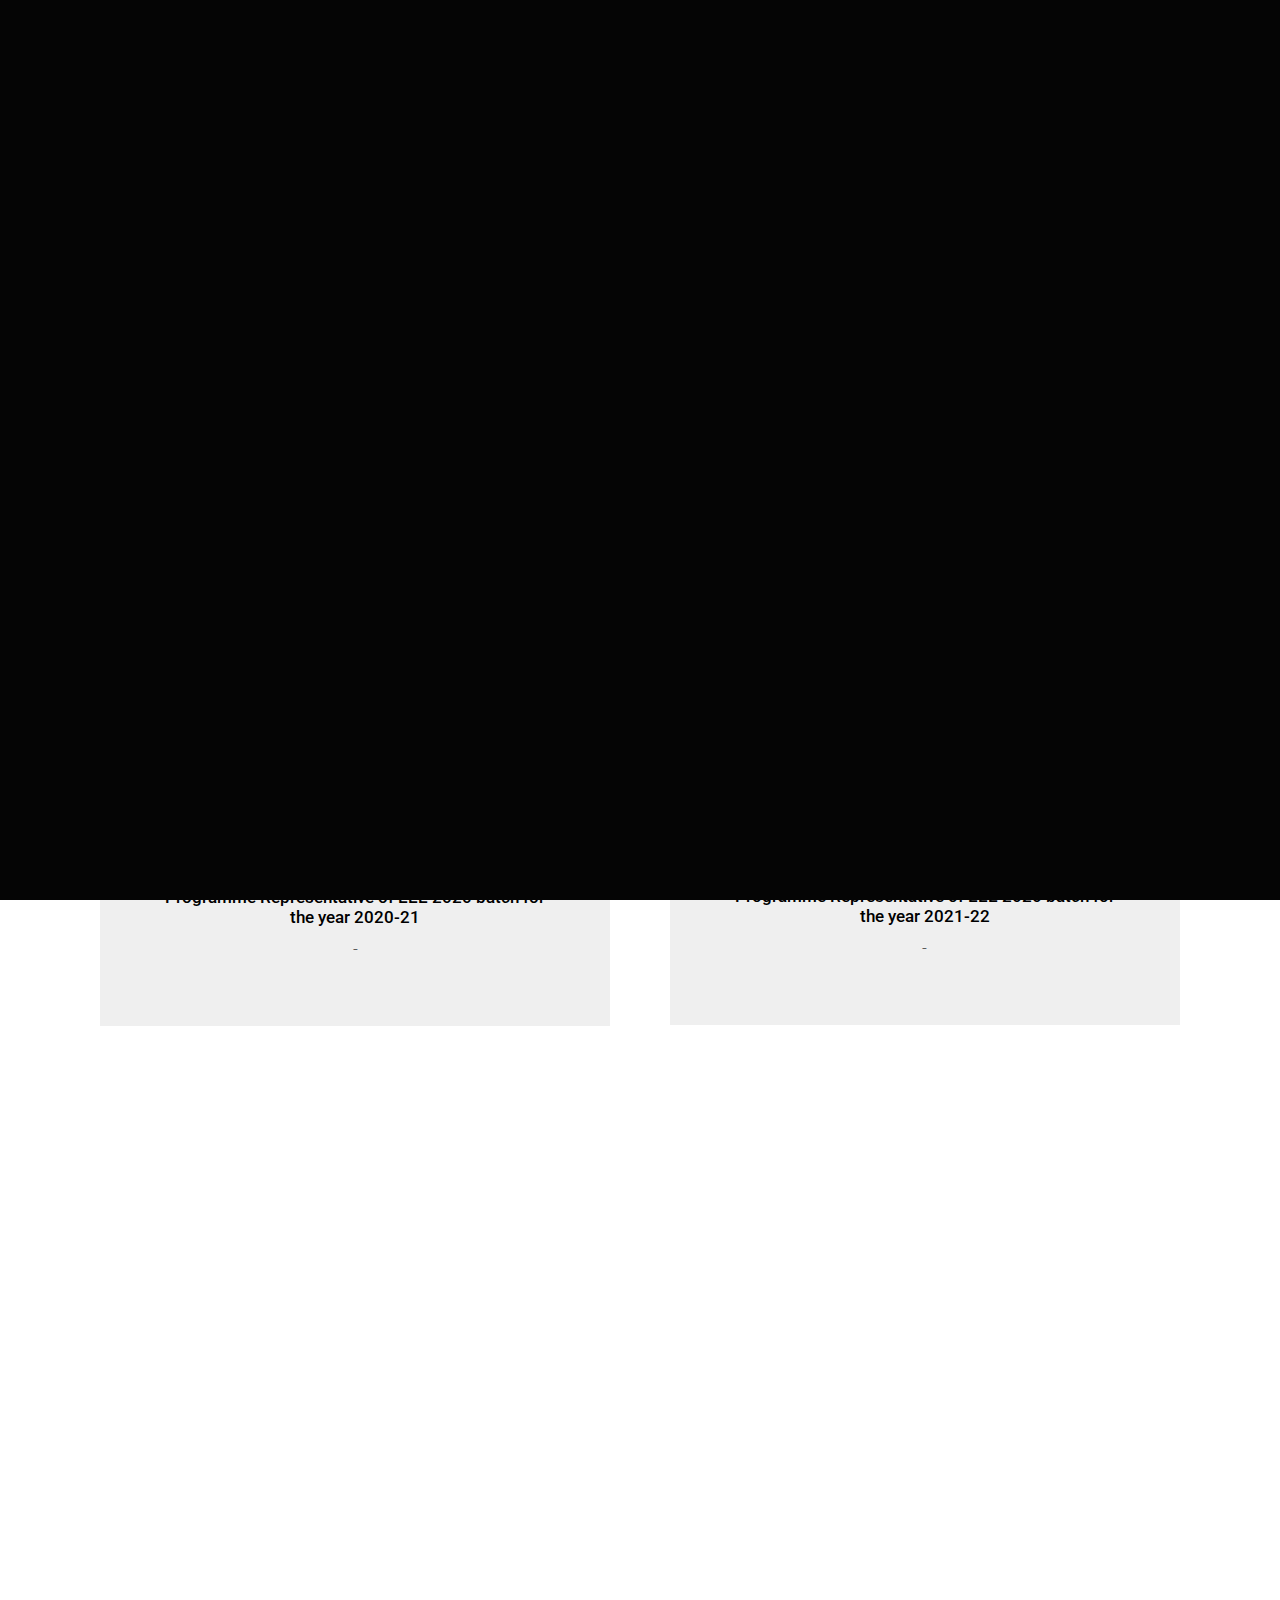
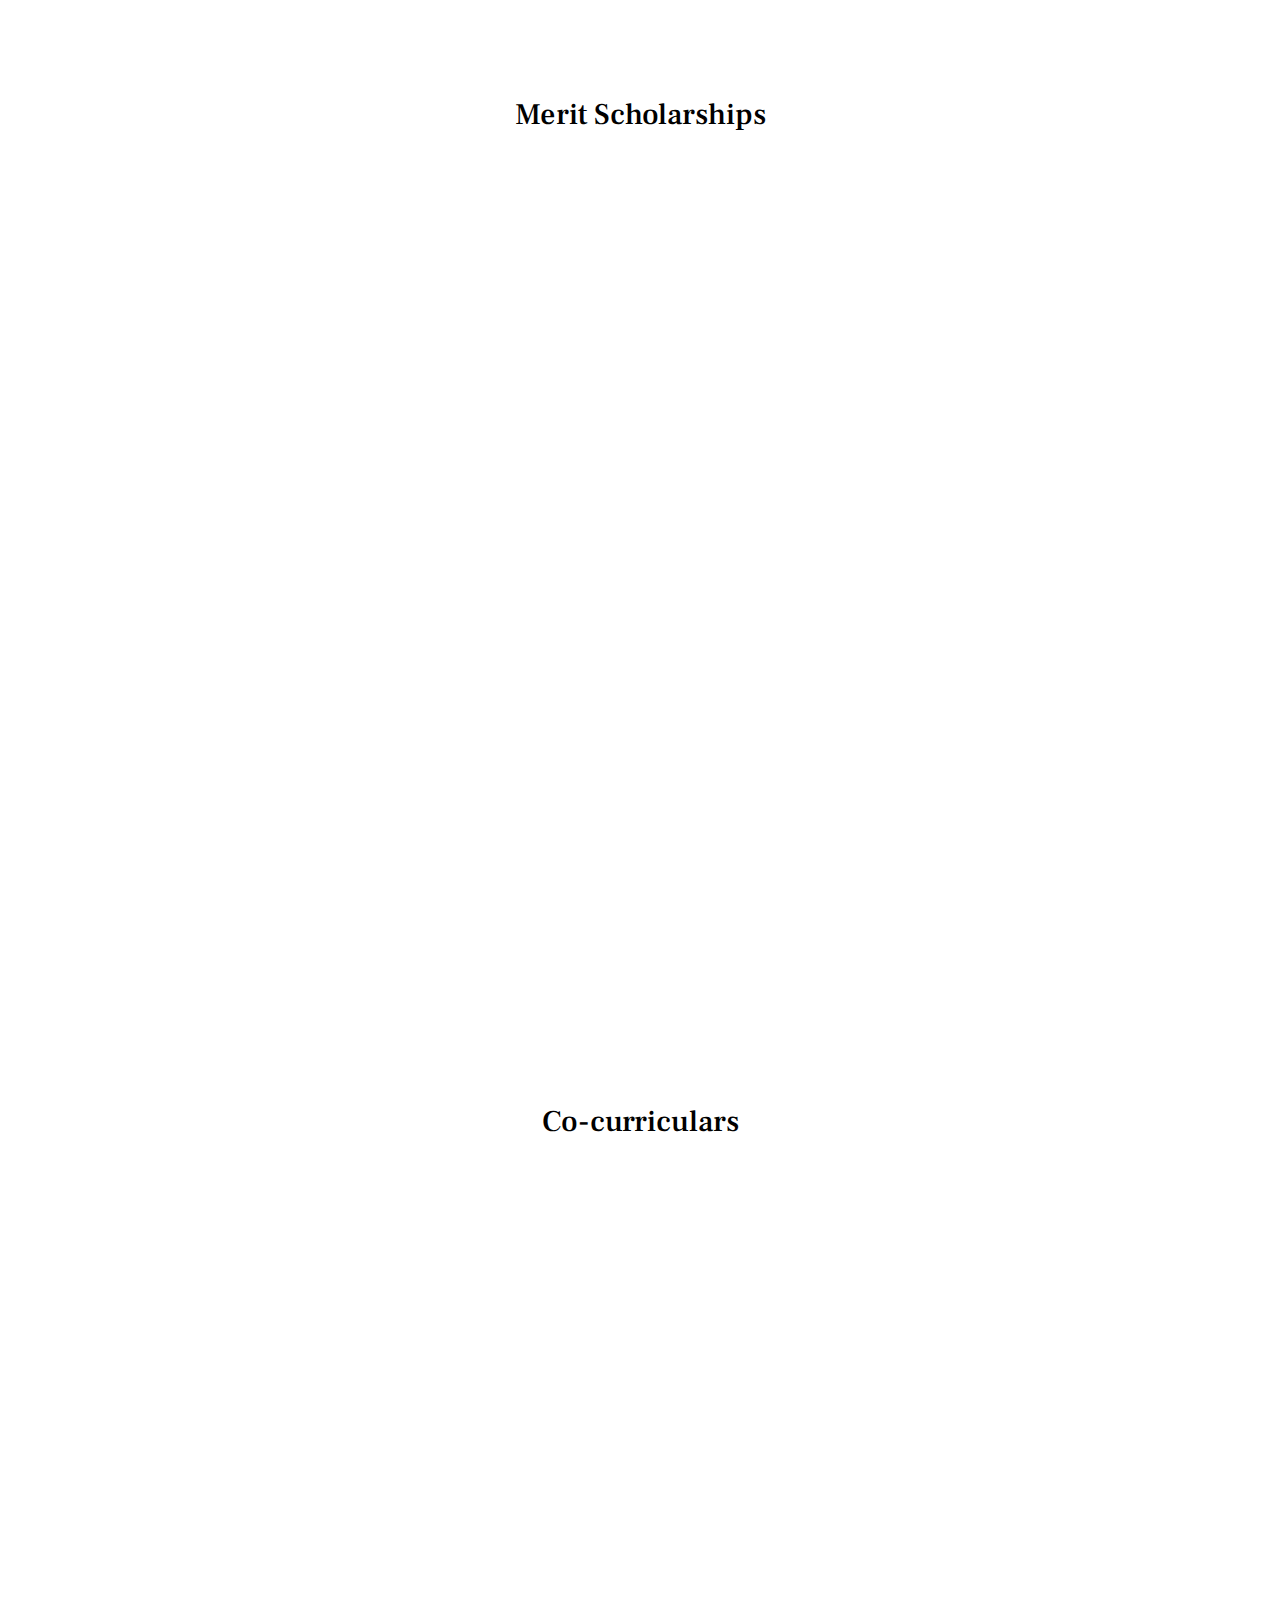
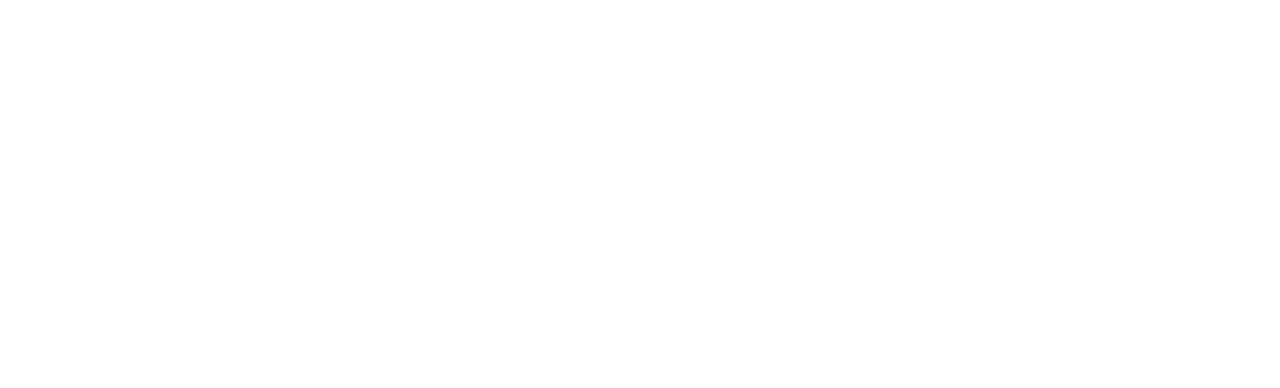
<file: awards.html>
<!DOCTYPE html>
<html class="no-js" lang="en">
<head>

    <!--- basic page needs
    ================================================== -->
    <meta charset="utf-8">
    <title>Lakshmi Sathyan : Certification Page</title>
    <meta name="description" content="">
    <meta name="author" content="">

    <!-- mobile specific metas
    ================================================== -->
    <meta name="viewport" content="width=device-width, initial-scale=1">

    <!-- CSS
    ================================================== -->
    <link rel="stylesheet" href="css/base.css">
    <link rel="stylesheet" href="css/vendor.css">
    <link rel="stylesheet" href="css/main.css">

    <!-- script
    ================================================== -->
    <script src="js/modernizr.js"></script>
    <script src="js/pace.min.js"></script>

    <!-- favicons
    ================================================== -->
    <link rel="apple-touch-icon" sizes="180x180" href="apple-touch-icon.png">
    <link rel="icon" type="image/png" sizes="32x32" href="favicon-32x32.png">
    <link rel="icon" type="image/png" sizes="16x16" href="favicon-16x16.png">
    <link rel="manifest" href="site.webmanifest">

</head>

<body id="top">

    <div id="preloader">
        <div id="loader"></div>
    </div>

    <!-- site header
    ================================================== -->
    <header class="s-header">

        <div class="header-logo">
            <h2><a class="site-logo" href="index.html">
                <!-- <img src="images/logo.png" alt="Homepage"> -->
                Lakshmi Sathyan
            </a>
        </h2>
        </div>

        <nav class="header-nav-wrap">
            <ul class="header-main-nav">
                <!-- <li class="current"><a class="smoothscroll" href="#about" title="about">About</a></li>
                <li><a class="smoothscroll" href="#education" title="education">Education</a></li>
                <li><a class="smoothscroll" href="#experience" title="services">Experience</a></li>
                <li><a class="smoothscroll" href="#skills" title="works">Skills</a></li>
                <li><a class="smoothscroll" href="#projects" title="works">Projects</a></li>
                <li><a class="smoothscroll" href="#contact" title="contact us">Contact</a></li>	 -->
            </ul>

            <ul class="header-social">
              
                <li><a href="https://www.linkedin.com/in/lakshmi-k-sathyan-1084b11b8/"><i class="fab fa-linkedin" aria-hidden="true"></i></a></li>
                <li><a href="https://github.com/lakki0704"><i class="fab fa-github" aria-hidden="true"></i></a></li>
                <li><a href="https://medium.com/@lakshmisathyan0704"><i class="fab fa-medium" aria-hidden="true"></i></a></li>
                <!-- <li><a href="#0"><i class="fab fa-facebook-f" aria-hidden="true"></i></a></li> -->
            </ul>
        </nav>

        <a class="header-menu-toggle" href="#"><span>Menu</span></a>

    </header> <!-- end s-header -->





<!-- works
    ================================================== -->
    <section id="projects" class="s-works target-section">

        <div class="row heading-block heading-block--center" data-aos="fade-up">
            <div class="column large-full">
                <h2 class="section-heading section-heading--centerbottom">Awards</h2>
                <p class="section-desc">
                    
                </p>
            </div>
        </div> <!-- end heading-block -->

        <h2 class="text-center">Programme Representative</h2>
        <div class="masonry-wrap">

            <div class="masonry">
                <div class="grid-sizer"></div>

                <div class="masonry__brick" data-aos="fade-up">
                    <div class="item-folio">
                        <div class="item-folio__thumb">
                            <a href="" class="thumb-link" title="Shutterbug" data-size="1050x700">
                                <img src="images/awards/PR_1styear.jpg" 
                                     alt="coming soon">
                            </a>    
                           
                        </div>
    
                        <div class="item-folio__text">
                            <h4 class="item-folio__title">
                              Programme Representative of EEE 2020 batch for the year 2020-21
                            </h4>
                            <p class="item-folio__cat">
                                
                            </p>
                        </div>
                    </div>
                </div> <!-- end masonry__brick -->

                <div class="masonry__brick" data-aos="fade-up">
                    <div class="item-folio">
                        <div class="item-folio__thumb">
                            <a href="" class="thumb-link" title="Shutterbug" data-size="1050x700">
                                <img src="images/awards/PR_2ndyear.jpg" 
                                     alt="coming soon">
                            </a>    
                           
                        </div>
    
                        <div class="item-folio__text">
                            <h4 class="item-folio__title">
                              Programme Representative of EEE 2020 batch for the year 2021-22
                            </h4>
                            <p class="item-folio__cat">
                                
                            </p>
                        </div>
                    </div>
                </div> <!-- end masonry__brick -->

                <div class="masonry__brick" data-aos="fade-up">
                    <div class="item-folio">
                        <div class="item-folio__thumb">
                            <a href="" class="thumb-link" title="Shutterbug" data-size="1050x700">
                                <img src="images/awards/PR_3rdyear.jpg" 
                                     alt="coming soon">
                            </a>    
                           
                        </div>
    
                        <div class="item-folio__text">
                            <h4 class="item-folio__title">
                              Programme Representative of EEE 2020 batch for the year 2022-23
                            </h4>
                            <p class="item-folio__cat">
                                
                            </p>
                        </div>
                    </div>
                </div> <!-- end masonry__brick -->

                
            
            </div> <!-- end masonry -->

        </div> <!-- end masonry-wrap -->


        <h2 class="text-center"> Merit Scholarships</h2>

        <div class="masonry-wrap">

            <div class="masonry">
                <div class="grid-sizer"></div>

                <div class="masonry__brick" data-aos="fade-up">
                    <div class="item-folio">
                        <div class="item-folio__thumb">
                            <a href="" class="thumb-link" title="Shutterbug" data-size="1050x700">
                                <img src="images/awards/merit_1styear.jpg" 
                                     alt="coming soon">
                            </a>    
                            
                        </div>
    
                        <div class="item-folio__text">
                            <h4 class="item-folio__title">
                              Merit Scholarship for the year 2020-21
                            </h4>
                            <p class="item-folio__cat">
                                
                            </p>
                        </div>
                    </div>
                </div> <!-- end masonry__brick -->

                <div class="masonry__brick" data-aos="fade-up">
                    <div class="item-folio">
                        <div class="item-folio__thumb">
                            <a href="" class="thumb-link" title="Shutterbug" data-size="1050x700">
                                <img src="images/awards/merit_3rdyear.jpg" 
                                     alt="coming soon">
                            </a>    
                            
                        </div>
    
                        <div class="item-folio__text">
                            <h4 class="item-folio__title">
                              Merit Scholarship for the year 2022-23
                            </h4>
                            <p class="item-folio__cat">
                                
                            </p>
                        </div>
                    </div>
                </div> <!-- end masonry__brick -->
            
            </div> <!-- end masonry -->

        </div> <!-- end masonry-wrap -->

        <h2 class="text-center">Co-curriculars</h2>

        <div class="masonry-wrap">

            <div class="masonry">
                <div class="grid-sizer"></div>

                <div class="masonry__brick" data-aos="fade-up">
                    <div class="item-folio">
                        <div class="item-folio__thumb">
                            <a href="" class="thumb-link" title="Shutterbug" data-size="1050x700">
                                <img src="images/awards/blogCreate.jpg" 
                                     alt="coming soon">
                            </a>    
                            
                        </div>
    
                        <div class="item-folio__text">
                            <h4 class="item-folio__title">
                              Winner of BlogCreate 2.0 
                            </h4>
                            <p class="item-folio__cat">
                                An event of the most popular tech fest <b>graVITas</b> where we had to build a website and write a blog on the spot on the given topic. The website had to be relevant to the topic of the blog.
                            </p>
                        </div>
                    </div>
                </div> <!-- end masonry__brick -->

                <div class="masonry__brick" data-aos="fade-up">
                    <div class="item-folio">
                        <div class="item-folio__thumb">
                            <a href="" class="thumb-link" title="Shutterbug" data-size="1050x700">
                                <img src="images/awards/Poetry.jpg" 
                                     alt="coming soon">
                            </a>    
                           
                        </div>
    
                        <div class="item-folio__text">
                            <h4 class="item-folio__title">
                             Consolation prize for Poetry competition on World Poetry Day 2023
                            </h4>
                            <p class="item-folio__cat">
                                
                            </p>
                        </div>
                    </div>
                </div> <!-- end masonry__brick -->
   
            
            </div> <!-- end masonry -->

        </div> <!-- end masonry-wrap -->




    </section> <!-- end s-work -->














    

    <!-- Java Script
    ================================================== -->
    <script src="js/jquery-3.2.1.min.js"></script>
    <script src="js/plugins.js"></script>
    <script src="js/main.js"></script>

</body>
</file>
<file: css/base.css>
/* =================================================================== 
 *
 *  Epitome Base Stylesheet
 *  Template Ver. 1.0.0
 *  04-22-2019
 *  ------------------------------------------------------------------
 *
 *  TOC:
 *  # imports
 *  # normalize
 *  # basic/base setup styles
 *	# grid v2 
 *		## medium screen devices
 *		## tablets
 *		## mobile devices
 *		## small mobile devices <= 400px	
 *	# block grids
 *		## block grids - medium screen devices
 *		## block grids - tablets
 *		## block grids - mobile devices
 *		## block grids - small mobile devices <= 400px
 *	# MISC
 *
 * =================================================================== */


/* ===================================================================
 * # imports 
 *
 * ------------------------------------------------------------------- */
@import url("https://fonts.googleapis.com/css?family=Frank+Ruhl+Libre:400,500|Lora:400,400i,700,700i|Roboto:300,400,500,600,700");
@import url("font-awesome/css/fontawesome-all.css");


/* ==========================================================================
 * # normalize
 * normalize.css v8.0.1 | MIT License |
 * github.com/necolas/normalize.css
 *
 * -------------------------------------------------------------------------- */

/* ------------------------------------------------------------------- 
 * ## document
 * ------------------------------------------------------------------- */

/* 1. Correct the line height in all browsers.
 * 2. Prevent adjustments of font size after orientation changes in iOS.*/
html {
	line-height: 1.15;  /* 1 */
	-webkit-text-size-adjust: 100%;  /* 2 */
}

/* ------------------------------------------------------------------- 
 * ## sections
 * ------------------------------------------------------------------- */

/* Remove the margin in all browsers. */
body {
	margin: 0;
}

/* Render the `main` element consistently in IE. */
main {
	display: block;
}

/* Correct the font size and margin on `h1` elements within `section` and
 * `article` contexts in Chrome, Firefox, and Safari. */
h1 {
	font-size: 2em;
	margin: 0.67em 0;
}

/* ------------------------------------------------------------------- 
 * ## grouping
 * ------------------------------------------------------------------- */

/* 1. Add the correct box sizing in Firefox.
 * 2. Show the overflow in Edge and IE. */
hr {
	box-sizing: content-box;  /* 1 */
	height: 0;  /* 1 */
	overflow: visible;  /* 2 */
}

/* 1. Correct the inheritance and scaling of font size in all browsers.
 * 2. Correct the odd `em` font sizing in all browsers. */
pre {
	font-family: monospace, monospace;  /* 1 */
	font-size: 1em;  /* 2 */
}

/* ------------------------------------------------------------------- 
 * ## text-level semantics
 * ------------------------------------------------------------------- */

/* Remove the gray background on active links in IE 10. */
a {
	background-color: transparent;
}

/* 1. Remove the bottom border in Chrome 57-
 * 2. Add the correct text decoration in Chrome, Edge, IE, Opera, and Safari. */
abbr[title] {
	border-bottom: none;  /* 1 */
	text-decoration: underline;  /* 2 */
	text-decoration: underline dotted;  /* 2 */
}

/* Add the correct font weight in Chrome, Edge, and Safari. */
b,
strong {
	font-weight: bolder;
}

/* 1. Correct the inheritance and scaling of font size in all browsers.
 * 2. Correct the odd `em` font sizing in all browsers. */
code,
kbd,
samp {
	font-family: monospace, monospace;  /* 1 */
	font-size: 1em;  /* 2 */
}

/* Add the correct font size in all browsers. */
small {
	font-size: 80%;
}

/* Prevent `sub` and `sup` elements from affecting the line height in
 * all browsers. */
sub,
sup {
	font-size: 75%;
	line-height: 0;
	position: relative;
	vertical-align: baseline;
}

sub {
	bottom: -0.25em;
}

sup {
	top: -0.5em;
}

/* ------------------------------------------------------------------- 
 * ## embedded content
 * ------------------------------------------------------------------- */

/* Remove the border on images inside links in IE 10. */
img {
	border-style: none;
}

/* ------------------------------------------------------------------- 
 * ## forms
 * ------------------------------------------------------------------- */

/* 1. Change the font styles in all browsers.
 * 2. Remove the margin in Firefox and Safari. */
button,
input,
optgroup,
select,
textarea {
	font-family: inherit;  /* 1 */
	font-size: 100%;  /* 1 */
	line-height: 1.15;  /* 1 */
	margin: 0;  /* 2 */
}

/* Show the overflow in IE.
 * 1. Show the overflow in Edge. */
button,
input {

	/* 1 */
	overflow: visible;
}

/* Remove the inheritance of text transform in Edge, Firefox, and IE.
 * 1. Remove the inheritance of text transform in Firefox. */
button,
select {

	/* 1 */
	text-transform: none;
}

/* Correct the inability to style clickable types in iOS and Safari. */
button,
[type="button"],
[type="reset"],
[type="submit"] {
	-webkit-appearance: button;
}

/* Remove the inner border and padding in Firefox. */
button::-moz-focus-inner,
[type="button"]::-moz-focus-inner,
[type="reset"]::-moz-focus-inner,
[type="submit"]::-moz-focus-inner {
	border-style: none;
	padding: 0;
}

/* Restore the focus styles unset by the previous rule. */
button:-moz-focusring,
[type="button"]:-moz-focusring,
[type="reset"]:-moz-focusring,
[type="submit"]:-moz-focusring {
	outline: 1px dotted ButtonText;
}

/* Correct the padding in Firefox. */
fieldset {
	padding: 0.35em 0.75em 0.625em;
}

/* 1. Correct the text wrapping in Edge and IE.
 * 2. Correct the color inheritance from `fieldset` elements in IE.
 * 3. Remove the padding so developers are not caught out when they zero out
 *    `fieldset` elements in all browsers. */
legend {
	box-sizing: border-box;  /* 1 */
	color: inherit;  /* 2 */
	display: table;  /* 1 */
	max-width: 100%;  /* 1 */
	padding: 0;  /* 3 */
	white-space: normal;  /* 1 */
}

/* Add the correct vertical alignment in Chrome, Firefox, and Opera. */
progress {
	vertical-align: baseline;
}

/* Remove the default vertical scrollbar in IE 10+. */
textarea {
	overflow: auto;
}

/* 1. Add the correct box sizing in IE 10.
 * 2. Remove the padding in IE 10. */
[type="checkbox"],
[type="radio"] {
	box-sizing: border-box;  /* 1 */
	padding: 0;  /* 2 */
}

/* Correct the cursor style of increment and decrement buttons in Chrome. */
[type="number"]::-webkit-inner-spin-button,
[type="number"]::-webkit-outer-spin-button {
	height: auto;
}

/* 1. Correct the odd appearance in Chrome and Safari.
 * 2. Correct the outline style in Safari. */
[type="search"] {
	-webkit-appearance: textfield;  /* 1 */
	outline-offset: -2px;  /* 2 */
}

/* Remove the inner padding in Chrome and Safari on macOS. */
[type="search"]::-webkit-search-decoration {
	-webkit-appearance: none;
}

/* 1. Correct the inability to style clickable types in iOS and Safari.
 * 2. Change font properties to `inherit` in Safari. */
::-webkit-file-upload-button {
	-webkit-appearance: button;  /* 1 */
	font: inherit;  /* 2 */
}

/* ------------------------------------------------------------------- 
 * ## interactive
 * ------------------------------------------------------------------- */

/* Add the correct display in Edge, IE 10+, and Firefox. */
details {
	display: block;
}

/* Add the correct display in all browsers. */
summary {
	display: list-item;
}

/* ------------------------------------------------------------------- 
 * ## misc
 * ------------------------------------------------------------------- */

/* Add the correct display in IE 10+. */
template {
	display: none;
}

/* Add the correct display in IE 10. */
[hidden] {
	display: none;
}



/* ===================================================================
 * # basic/base setup styles
 *
 * ------------------------------------------------------------------- */
html {
	font-size: 62.5%;
	box-sizing: border-box;
}

*,
*::before,
*::after {
	box-sizing: inherit;
}

body {
	font-weight: normal;
	line-height: 1;
	word-wrap: break-word;
	-moz-font-smoothing: grayscale;
	-moz-osx-font-smoothing: grayscale;
	-webkit-font-smoothing: antialiased;
	-webkit-overflow-scrolling: touch;
	-webkit-text-size-adjust: none;
}

/* ------------------------------------------------------------------- 
 * ## Media
 * ------------------------------------------------------------------- */
svg,
img,
video
embed,
iframe,
object {
	max-width: 100%;
	height: auto;
}

/* ------------------------------------------------------------------- 
 * ## Typography resets 
 * ------------------------------------------------------------------- */
div, dl, dt, dd, ul, ol, li, h1, h2, h3, h4, h5, h6, pre, form, p, blockquote, th, td {
	margin: 0;
	padding: 0;
}

p {
	font-size: inherit;
	text-rendering: optimizeLegibility;
}

em,
i {
	font-style: italic;
	line-height: inherit;
}

strong,
b {
	font-weight: bold;
	line-height: inherit;
}

small {
	font-size: 60%;
	line-height: inherit;
}

ol,
ul {
	list-style: none;
}

li {
	display: block;
}

/* ------------------------------------------------------------------- 
 * ## links
 * ------------------------------------------------------------------- */
a {
	text-decoration: none;
	line-height: inherit;
}

a img {
	border: none;
}

/* ------------------------------------------------------------------- 
 * ## inputs
 * ------------------------------------------------------------------- */
fieldset {
	margin: 0;
	padding: 0;
}

input[type="email"],
input[type="number"],
input[type="search"],
input[type="text"],
input[type="tel"],
input[type="url"],
input[type="password"],
textarea {
	-webkit-appearance: none;
	-moz-appearance: none;
	appearance: none;
}



/* ===================================================================
 * # grid v2.0.0 
 *
 *   -----------------------------------------------------------------
 * - Grid breakpoints are based on MAXIMUM WIDTH media queries, 
 *   meaning they apply to that one breakpoint and ALL THOSE BELOW IT.
 * - Grid columns without a specified width will automatically layout 
 *   as equal width columns.
 * ------------------------------------------------------------------- */

/* rows
 * ------------------------------------- */
.row {
	width: 89%;
	max-width: 1200px;
	margin: 0 auto;
	display: -ms-flexbox;
	display: -webkit-flex;
	display: flex;
	-webkit-flex-flow: row wrap;
	-ms-flex-flow: row wrap;
	flex-flow: row wrap;
}

.row .row {
	width: auto;
	max-width: none;
	margin-left: -20px;
	margin-right: -20px;
}

/* columns
 * -------------------------------------- */
.column {
	-webkit-flex: 1 1 0%;
	-ms-flex: 1 1 0%;
	flex: 1 1 0%;
	padding: 0 20px;
}

.collapse > .column,
.column.collapse {
	padding: 0;
}

/* flex row containers utility classes
 * ----------------------------------------- */
.row.row-wrap {
	-webkit-flex-wrap: wrap;
	-ms-flex-wrap: wrap;
	flex-wrap: wrap;
}

.row.row-nowrap {
	-webkit-flex-wrap: nowrap;
	-ms-flex-wrap: none;
	flex-wrap: nowrap;
}

.row.row-top {
	-webkit-align-items: flex-start;
	-ms-flex-align: start;
	align-items: flex-start;
}

.row.row-bottom {
	-webkit-align-items: flex-end;
	-ms-flex-align: end;
	align-items: flex-end;
}

.row.row-center {
	-webkit-align-items: center;
	-ms-flex-align: center;
	align-items: center;
}

.row.row-stretch {
	-webkit-align-items: stretch;
	-ms-flex-align: stretch;
	align-items: stretch;
}

.row.row-baseline {
	-webkit-align-items: baseline;
	-ms-flex-align: baseline;
	align-items: baseline;
}

/* flex item utility alignment classes
 * ----------------------------------------- */
.align-center {
	margin: auto;
	-webkit-align-self: center;
	-ms-flex-item-align: center;
	align-self: center;
}

.align-left {
	margin-right: auto;
	-webkit-align-self: center;
	-ms-flex-item-align: center;
	align-self: center;
}

.align-right {
	margin-left: auto;
	-webkit-align-self: center;
	-ms-flex-item-align: center;
	align-self: center;
}

.align-x-center {
	margin-right: auto;
	margin-left: auto;
}

.align-x-left {
	margin-right: auto;
}

.align-x-right {
	margin-left: auto;
}

.align-y-center {
	-webkit-align-self: center;
	-ms-flex-item-align: center;
	align-self: center;
}

.align-y-top {
	-webkit-align-self: flex-start;
	-ms-flex-item-align: start;
	align-self: flex-start;
}

.align-y-bottom {
	-webkit-align-self: flex-end;
	-ms-flex-item-align: end;
	align-self: flex-end;
}

/* large screen column widths 
 * -------------------------------------- */
.large-1 {
	-webkit-flex: 0 0 8.33333%;
	-ms-flex: 0 0 8.33333%;
	flex: 0 0 8.33333%;
	max-width: 8.33333%;
}

.large-2 {
	-webkit-flex: 0 0 16.66667%;
	-ms-flex: 0 0 16.66667%;
	flex: 0 0 16.66667%;
	max-width: 16.66667%;
}

.large-3 {
	-webkit-flex: 0 0 25%;
	-ms-flex: 0 0 25%;
	flex: 0 0 25%;
	max-width: 25%;
}

.large-4 {
	-webkit-flex: 0 0 33.33333%;
	-ms-flex: 0 0 33.33333%;
	flex: 0 0 33.33333%;
	max-width: 33.33333%;
}

.large-5 {
	-webkit-flex: 0 0 41.66667%;
	-ms-flex: 0 0 41.66667%;
	flex: 0 0 41.66667%;
	max-width: 41.66667%;
}

.large-6,
.large-half {
	-webkit-flex: 0 0 50%;
	-ms-flex: 0 0 50%;
	flex: 0 0 50%;
	max-width: 50%;
}

.large-7 {
	-webkit-flex: 0 0 58.33333%;
	-ms-flex: 0 0 58.33333%;
	flex: 0 0 58.33333%;
	max-width: 58.33333%;
}

.large-8 {
	-webkit-flex: 0 0 66.66667%;
	-ms-flex: 0 0 66.66667%;
	flex: 0 0 66.66667%;
	max-width: 66.66667%;
}

.large-9 {
	-webkit-flex: 0 0 75%;
	-ms-flex: 0 0 75%;
	flex: 0 0 75%;
	max-width: 75%;
}

.large-10 {
	-webkit-flex: 0 0 83.33333%;
	-ms-flex: 0 0 83.33333%;
	flex: 0 0 83.33333%;
	max-width: 83.33333%;
}

.large-11 {
	-webkit-flex: 0 0 91.66667%;
	-ms-flex: 0 0 91.66667%;
	flex: 0 0 91.66667%;
	max-width: 91.66667%;
}

.large-12,
.large-full {
	-webkit-flex: 0 0 100%;
	-ms-flex: 0 0 100%;
	flex: 0 0 100%;
	max-width: 100%;
}

/* ------------------------------------------------------------------- 
 * ## medium screen devices
 * ------------------------------------------------------------------- */
@media screen and (max-width:1200px) {
	.row .row {
		margin-left: -16px;
		margin-right: -16px;
	}

	.column {
		padding: 0 16px;
	}

	.medium-1 {
		-webkit-flex: 0 0 8.33333%;
		-ms-flex: 0 0 8.33333%;
		flex: 0 0 8.33333%;
		max-width: 8.33333%;
	}

	.medium-2 {
		-webkit-flex: 0 0 16.66667%;
		-ms-flex: 0 0 16.66667%;
		flex: 0 0 16.66667%;
		max-width: 16.66667%;
	}

	.medium-3 {
		-webkit-flex: 0 0 25%;
		-ms-flex: 0 0 25%;
		flex: 0 0 25%;
		max-width: 25%;
	}

	.medium-4 {
		-webkit-flex: 0 0 33.33333%;
		-ms-flex: 0 0 33.33333%;
		flex: 0 0 33.33333%;
		max-width: 33.33333%;
	}

	.medium-5 {
		-webkit-flex: 0 0 41.66667%;
		-ms-flex: 0 0 41.66667%;
		flex: 0 0 41.66667%;
		max-width: 41.66667%;
	}

	.medium-6,
	.medium-half {
		-webkit-flex: 0 0 50%;
		-ms-flex: 0 0 50%;
		flex: 0 0 50%;
		max-width: 50%;
	}

	.medium-7 {
		-webkit-flex: 0 0 58.33333%;
		-ms-flex: 0 0 58.33333%;
		flex: 0 0 58.33333%;
		max-width: 58.33333%;
	}

	.medium-8 {
		-webkit-flex: 0 0 66.66667%;
		-ms-flex: 0 0 66.66667%;
		flex: 0 0 66.66667%;
		max-width: 66.66667%;
	}

	.medium-9 {
		-webkit-flex: 0 0 75%;
		-ms-flex: 0 0 75%;
		flex: 0 0 75%;
		max-width: 75%;
	}

	.medium-10 {
		-webkit-flex: 0 0 83.33333%;
		-ms-flex: 0 0 83.33333%;
		flex: 0 0 83.33333%;
		max-width: 83.33333%;
	}

	.medium-11 {
		-webkit-flex: 0 0 91.66667%;
		-ms-flex: 0 0 91.66667%;
		flex: 0 0 91.66667%;
		max-width: 91.66667%;
	}

	.medium-12,
	.medium-full {
		-webkit-flex: 0 0 100%;
		-ms-flex: 0 0 100%;
		flex: 0 0 100%;
		max-width: 100%;
	}

}

/* ------------------------------------------------------------------- 
 * ## tablets
 * ------------------------------------------------------------------- */
@media screen and (max-width:800px) {
	.tab-1 {
		-webkit-flex: 0 0 8.33333%;
		-ms-flex: 0 0 8.33333%;
		flex: 0 0 8.33333%;
		max-width: 8.33333%;
	}

	.tab-2 {
		-webkit-flex: 0 0 16.66667%;
		-ms-flex: 0 0 16.66667%;
		flex: 0 0 16.66667%;
		max-width: 16.66667%;
	}

	.tab-3 {
		-webkit-flex: 0 0 25%;
		-ms-flex: 0 0 25%;
		flex: 0 0 25%;
		max-width: 25%;
	}

	.tab-4 {
		-webkit-flex: 0 0 33.33333%;
		-ms-flex: 0 0 33.33333%;
		flex: 0 0 33.33333%;
		max-width: 33.33333%;
	}

	.tab-5 {
		-webkit-flex: 0 0 41.66667%;
		-ms-flex: 0 0 41.66667%;
		flex: 0 0 41.66667%;
		max-width: 41.66667%;
	}

	.tab-6,
	.tab-half {
		-webkit-flex: 0 0 50%;
		-ms-flex: 0 0 50%;
		flex: 0 0 50%;
		max-width: 50%;
	}

	.tab-7 {
		-webkit-flex: 0 0 58.33333%;
		-ms-flex: 0 0 58.33333%;
		flex: 0 0 58.33333%;
		max-width: 58.33333%;
	}

	.tab-8 {
		-webkit-flex: 0 0 66.66667%;
		-ms-flex: 0 0 66.66667%;
		flex: 0 0 66.66667%;
		max-width: 66.66667%;
	}

	.tab-9 {
		-webkit-flex: 0 0 75%;
		-ms-flex: 0 0 75%;
		flex: 0 0 75%;
		max-width: 75%;
	}

	.tab-10 {
		-webkit-flex: 0 0 83.33333%;
		-ms-flex: 0 0 83.33333%;
		flex: 0 0 83.33333%;
		max-width: 83.33333%;
	}

	.tab-11 {
		-webkit-flex: 0 0 91.66667%;
		-ms-flex: 0 0 91.66667%;
		flex: 0 0 91.66667%;
		max-width: 91.66667%;
	}

	.tab-12,
	.tab-full {
		-webkit-flex: 0 0 100%;
		-ms-flex: 0 0 100%;
		flex: 0 0 100%;
		max-width: 100%;
	}

	.hide-on-tablet {
		display: none;
	}

}

/* ------------------------------------------------------------------- 
 * ## mobile devices 
 * ------------------------------------------------------------------- */
@media screen and (max-width:600px) {
	.row {
		width: auto;
		padding-left: 25px;
		padding-right: 25px;
	}

	.row .row {
		margin-left: -10px;
		margin-right: -10px;
		padding-left: 0;
		padding-right: 0;
	}

	.column {
		padding: 0 10px;
	}

	.mob-1 {
		-webkit-flex: 0 0 8.33333%;
		-ms-flex: 0 0 8.33333%;
		flex: 0 0 8.33333%;
		max-width: 8.33333%;
	}

	.mob-2 {
		-webkit-flex: 0 0 16.66667%;
		-ms-flex: 0 0 16.66667%;
		flex: 0 0 16.66667%;
		max-width: 16.66667%;
	}

	.mob-3 {
		-webkit-flex: 0 0 25%;
		-ms-flex: 0 0 25%;
		flex: 0 0 25%;
		max-width: 25%;
	}

	.mob-4 {
		-webkit-flex: 0 0 33.33333%;
		-ms-flex: 0 0 33.33333%;
		flex: 0 0 33.33333%;
		max-width: 33.33333%;
	}

	.mob-5 {
		-webkit-flex: 0 0 41.66667%;
		-ms-flex: 0 0 41.66667%;
		flex: 0 0 41.66667%;
		max-width: 41.66667%;
	}

	.mob-6,
	.mob-half {
		-webkit-flex: 0 0 50%;
		-ms-flex: 0 0 50%;
		flex: 0 0 50%;
		max-width: 50%;
	}

	.mob-7 {
		-webkit-flex: 0 0 58.33333%;
		-ms-flex: 0 0 58.33333%;
		flex: 0 0 58.33333%;
		max-width: 58.33333%;
	}

	.mob-8 {
		-webkit-flex: 0 0 66.66667%;
		-ms-flex: 0 0 66.66667%;
		flex: 0 0 66.66667%;
		max-width: 66.66667%;
	}

	.mob-9 {
		-webkit-flex: 0 0 75%;
		-ms-flex: 0 0 75%;
		flex: 0 0 75%;
		max-width: 75%;
	}

	.mob-10 {
		-webkit-flex: 0 0 83.33333%;
		-ms-flex: 0 0 83.33333%;
		flex: 0 0 83.33333%;
		max-width: 83.33333%;
	}

	.mob-11 {
		-webkit-flex: 0 0 91.66667%;
		-ms-flex: 0 0 91.66667%;
		flex: 0 0 91.66667%;
		max-width: 91.66667%;
	}

	.mob-12,
	.mob-full {
		-webkit-flex: 0 0 100%;
		-ms-flex: 0 0 100%;
		flex: 0 0 100%;
		max-width: 100%;
	}

	.hide-on-mobile {
		display: none;
	}

}

/* ------------------------------------------------------------------- 
 * ## small mobile devices <= 400px
 * ------------------------------------------------------------------- */
@media screen and (max-width:400px) {
	.row .row {
		margin-left: 0;
		margin-right: 0;
	}

	.column {
		-webkit-flex: 0 0 100%;
		-ms-flex: 0 0 100%;
		flex: 0 0 100%;
		max-width: 100%;
		width: 100%;
		margin-left: 0;
		margin-right: 0;
		padding: 0;
	}

}



/* ===================================================================
 * # block grids
 *
 * -------------------------------------------------------------------
 * Equally-sized columns define at parent/row level.
 * ------------------------------------------------------------------- */
.block-large-1-8 > .column {
	-webkit-flex: 0 0 12.5%;
	-ms-flex: 0 0 12.5%;
	flex: 0 0 12.5%;
	max-width: 12.5%;
}

.block-large-1-6 > .column {
	-webkit-flex: 0 0 16.66667%;
	-ms-flex: 0 0 16.66667%;
	flex: 0 0 16.66667%;
	max-width: 16.66667%;
}

.block-large-1-5 > .column {
	-webkit-flex: 0 0 20%;
	-ms-flex: 0 0 20%;
	flex: 0 0 20%;
	max-width: 20%;
}

.block-large-1-4 > .column {
	-webkit-flex: 0 0 25%;
	-ms-flex: 0 0 25%;
	flex: 0 0 25%;
	max-width: 25%;
}

.block-large-1-3 > .column {
	-webkit-flex: 0 0 33.33333%;
	-ms-flex: 0 0 33.33333%;
	flex: 0 0 33.33333%;
	max-width: 33.33333%;
}

.block-large-1-2 > .column {
	-webkit-flex: 0 0 50%;
	-ms-flex: 0 0 50%;
	flex: 0 0 50%;
	max-width: 50%;
}

.block-large-full > .column {
	-webkit-flex: 0 0 100%;
	-ms-flex: 0 0 100%;
	flex: 0 0 100%;
	max-width: 100%;
}

/* ------------------------------------------------------------------- 
 * ## block grids - medium screen devices
 * ------------------------------------------------------------------- */
@media screen and (max-width:1200px) {
	.block-medium-1-8 > .column {
		-webkit-flex: 0 0 12.5%;
		-ms-flex: 0 0 12.5%;
		flex: 0 0 12.5%;
		max-width: 12.5%;
	}

	.block-medium-1-6 > .column {
		-webkit-flex: 0 0 16.66667%;
		-ms-flex: 0 0 16.66667%;
		flex: 0 0 16.66667%;
		max-width: 16.66667%;
	}

	.block-medium-1-5 > .column {
		-webkit-flex: 0 0 20%;
		-ms-flex: 0 0 20%;
		flex: 0 0 20%;
		max-width: 20%;
	}

	.block-medium-1-4 > .column {
		-webkit-flex: 0 0 25%;
		-ms-flex: 0 0 25%;
		flex: 0 0 25%;
		max-width: 25%;
	}

	.block-medium-1-3 > .column {
		-webkit-flex: 0 0 33.33333%;
		-ms-flex: 0 0 33.33333%;
		flex: 0 0 33.33333%;
		max-width: 33.33333%;
	}

	.block-medium-1-2 > .column {
		-webkit-flex: 0 0 50%;
		-ms-flex: 0 0 50%;
		flex: 0 0 50%;
		max-width: 50%;
	}

	.block-medium-full > .column {
		-webkit-flex: 0 0 100%;
		-ms-flex: 0 0 100%;
		flex: 0 0 100%;
		max-width: 100%;
	}

}

/* ------------------------------------------------------------------- 
 * ## block grids - tablets
 * ------------------------------------------------------------------- */
@media screen and (max-width:800px) {
	.block-tab-1-8 > .column {
		-webkit-flex: 0 0 12.5%;
		-ms-flex: 0 0 12.5%;
		flex: 0 0 12.5%;
		max-width: 12.5%;
	}

	.block-tab-1-6 > .column {
		-webkit-flex: 0 0 16.66667%;
		-ms-flex: 0 0 16.66667%;
		flex: 0 0 16.66667%;
		max-width: 16.66667%;
	}

	.block-tab-1-5 > .column {
		-webkit-flex: 0 0 20%;
		-ms-flex: 0 0 20%;
		flex: 0 0 20%;
		max-width: 20%;
	}

	.block-tab-1-4 > .column {
		-webkit-flex: 0 0 25%;
		-ms-flex: 0 0 25%;
		flex: 0 0 25%;
		max-width: 25%;
	}

	.block-tab-1-3 > .column {
		-webkit-flex: 0 0 33.33333%;
		-ms-flex: 0 0 33.33333%;
		flex: 0 0 33.33333%;
		max-width: 33.33333%;
	}

	.block-tab-1-2 > .column {
		-webkit-flex: 0 0 50%;
		-ms-flex: 0 0 50%;
		flex: 0 0 50%;
		max-width: 50%;
	}

	.block-tab-full > .column {
		-webkit-flex: 0 0 100%;
		-ms-flex: 0 0 100%;
		flex: 0 0 100%;
		max-width: 100%;
	}

}

/* ------------------------------------------------------------------- 
 * ## block grids - mobile devices
 * ------------------------------------------------------------------- */
@media screen and (max-width:600px) {
	.block-mob-1-8 > .column {
		-webkit-flex: 0 0 12.5%;
		-ms-flex: 0 0 12.5%;
		flex: 0 0 12.5%;
		max-width: 12.5%;
	}

	.block-mob-1-6 > .column {
		-webkit-flex: 0 0 16.66667%;
		-ms-flex: 0 0 16.66667%;
		flex: 0 0 16.66667%;
		max-width: 16.66667%;
	}

	.block-mob-1-5 > .column {
		-webkit-flex: 0 0 20%;
		-ms-flex: 0 0 20%;
		flex: 0 0 20%;
		max-width: 20%;
	}

	.block-mob-1-4 > .column {
		-webkit-flex: 0 0 25%;
		-ms-flex: 0 0 25%;
		flex: 0 0 25%;
		max-width: 25%;
	}

	.block-mob-1-3 > .column {
		-webkit-flex: 0 0 33.33333%;
		-ms-flex: 0 0 33.33333%;
		flex: 0 0 33.33333%;
		max-width: 33.33333%;
	}

	.block-mob-1-2 > .column {
		-webkit-flex: 0 0 50%;
		-ms-flex: 0 0 50%;
		flex: 0 0 50%;
		max-width: 50%;
	}

	.block-mob-full > .column {
		-webkit-flex: 0 0 100%;
		-ms-flex: 0 0 100%;
		flex: 0 0 100%;
		max-width: 100%;
	}

}

/* ------------------------------------------------------------------- 
 * ## block grids - small mobile devices <= 400px
 * ------------------------------------------------------------------- */
@media screen and (max-width:400px) {
	.stack > .column {
		-webkit-flex: 0 0 100%;
		-ms-flex: 0 0 100%;
		flex: 0 0 100%;
		max-width: 100%;
		width: 100%;
		margin-left: 0;
		margin-right: 0;
		padding: 0;
	}

}



/* ===================================================================
 * # MISC
 *
 * ------------------------------------------------------------------- */
.group:after {
	content: "";
	display: table;
	clear: both;
}

/* misc helper classes
 * -------------------------------------- */
.is-hidden {
	display: none;
}

.is-invisible {
	visibility: hidden;
}

.antialiased {
	-webkit-font-smoothing: antialiased;
	-moz-osx-font-smoothing: grayscale;
}

.overflow-hidden {
	overflow: hidden;
}

.remove-bottom {
	margin-bottom: 0;
}

.half-bottom {
	margin-bottom: 1.6rem !important;
}

.add-bottom {
	margin-bottom: 3.2rem !important;
}

.no-border {
	border: none;
}

.full-width {
	width: 100%;
}

.text-center {
	text-align: center;
}

.text-left {
	text-align: left;
}

.text-right {
	text-align: right;
}

.pull-left {
	float: left;
}

.pull-right {
	float: right;
}

/*# sourceMappingURL=base.css.map */
</file>
<file: css/vendor.css>
/* =================================================================== 
 *
 *  Epitome Vendor/Third Party CSS
 *  Template Ver. 1.0.0 
 *  04-22-2019
 *  ------------------------------------------------------------------
 *
 *  TOC:
 *  # animate on scroll 
 *  # slick slider
 *  # PhotoSwipe main CSS by Dmitry Semenov
 *  # PhotoSwipe Skin
 *
 * =================================================================== */


/* ===================================================================
 * # animate on scroll 
 * https://michalsnik.github.io/aos/
 * ------------------------------------------------------------------- */
[data-aos][data-aos][data-aos-duration='50'],
body[data-aos-duration='50'] [data-aos] {
  transition-duration: 50ms;
}

[data-aos][data-aos][data-aos-delay='50'],
body[data-aos-delay='50'] [data-aos] {
  transition-delay: 0;
}

[data-aos][data-aos][data-aos-delay='50'].aos-animate,
body[data-aos-delay='50'] [data-aos].aos-animate {
  transition-delay: 50ms;
}

[data-aos][data-aos][data-aos-duration='100'],
body[data-aos-duration='100'] [data-aos] {
  transition-duration: .1s;
}

[data-aos][data-aos][data-aos-delay='100'],
body[data-aos-delay='100'] [data-aos] {
  transition-delay: 0;
}

[data-aos][data-aos][data-aos-delay='100'].aos-animate,
body[data-aos-delay='100'] [data-aos].aos-animate {
  transition-delay: .1s;
}

[data-aos][data-aos][data-aos-duration='150'],
body[data-aos-duration='150'] [data-aos] {
  transition-duration: .15s;
}

[data-aos][data-aos][data-aos-delay='150'],
body[data-aos-delay='150'] [data-aos] {
  transition-delay: 0;
}

[data-aos][data-aos][data-aos-delay='150'].aos-animate,
body[data-aos-delay='150'] [data-aos].aos-animate {
  transition-delay: .15s;
}

[data-aos][data-aos][data-aos-duration='200'],
body[data-aos-duration='200'] [data-aos] {
  transition-duration: .2s;
}

[data-aos][data-aos][data-aos-delay='200'],
body[data-aos-delay='200'] [data-aos] {
  transition-delay: 0;
}

[data-aos][data-aos][data-aos-delay='200'].aos-animate,
body[data-aos-delay='200'] [data-aos].aos-animate {
  transition-delay: .2s;
}

[data-aos][data-aos][data-aos-duration='250'],
body[data-aos-duration='250'] [data-aos] {
  transition-duration: .25s;
}

[data-aos][data-aos][data-aos-delay='250'],
body[data-aos-delay='250'] [data-aos] {
  transition-delay: 0;
}

[data-aos][data-aos][data-aos-delay='250'].aos-animate,
body[data-aos-delay='250'] [data-aos].aos-animate {
  transition-delay: .25s;
}

[data-aos][data-aos][data-aos-duration='300'],
body[data-aos-duration='300'] [data-aos] {
  transition-duration: .3s;
}

[data-aos][data-aos][data-aos-delay='300'],
body[data-aos-delay='300'] [data-aos] {
  transition-delay: 0;
}

[data-aos][data-aos][data-aos-delay='300'].aos-animate,
body[data-aos-delay='300'] [data-aos].aos-animate {
  transition-delay: .3s;
}

[data-aos][data-aos][data-aos-duration='350'],
body[data-aos-duration='350'] [data-aos] {
  transition-duration: .35s;
}

[data-aos][data-aos][data-aos-delay='350'],
body[data-aos-delay='350'] [data-aos] {
  transition-delay: 0;
}

[data-aos][data-aos][data-aos-delay='350'].aos-animate,
body[data-aos-delay='350'] [data-aos].aos-animate {
  transition-delay: .35s;
}

[data-aos][data-aos][data-aos-duration='400'],
body[data-aos-duration='400'] [data-aos] {
  transition-duration: .4s;
}

[data-aos][data-aos][data-aos-delay='400'],
body[data-aos-delay='400'] [data-aos] {
  transition-delay: 0;
}

[data-aos][data-aos][data-aos-delay='400'].aos-animate,
body[data-aos-delay='400'] [data-aos].aos-animate {
  transition-delay: .4s;
}

[data-aos][data-aos][data-aos-duration='450'],
body[data-aos-duration='450'] [data-aos] {
  transition-duration: .45s;
}

[data-aos][data-aos][data-aos-delay='450'],
body[data-aos-delay='450'] [data-aos] {
  transition-delay: 0;
}

[data-aos][data-aos][data-aos-delay='450'].aos-animate,
body[data-aos-delay='450'] [data-aos].aos-animate {
  transition-delay: .45s;
}

[data-aos][data-aos][data-aos-duration='500'],
body[data-aos-duration='500'] [data-aos] {
  transition-duration: .5s;
}

[data-aos][data-aos][data-aos-delay='500'],
body[data-aos-delay='500'] [data-aos] {
  transition-delay: 0;
}

[data-aos][data-aos][data-aos-delay='500'].aos-animate,
body[data-aos-delay='500'] [data-aos].aos-animate {
  transition-delay: .5s;
}

[data-aos][data-aos][data-aos-duration='550'],
body[data-aos-duration='550'] [data-aos] {
  transition-duration: .55s;
}

[data-aos][data-aos][data-aos-delay='550'],
body[data-aos-delay='550'] [data-aos] {
  transition-delay: 0;
}

[data-aos][data-aos][data-aos-delay='550'].aos-animate,
body[data-aos-delay='550'] [data-aos].aos-animate {
  transition-delay: .55s;
}

[data-aos][data-aos][data-aos-duration='600'],
body[data-aos-duration='600'] [data-aos] {
  transition-duration: .6s;
}

[data-aos][data-aos][data-aos-delay='600'],
body[data-aos-delay='600'] [data-aos] {
  transition-delay: 0;
}

[data-aos][data-aos][data-aos-delay='600'].aos-animate,
body[data-aos-delay='600'] [data-aos].aos-animate {
  transition-delay: .6s;
}

[data-aos][data-aos][data-aos-duration='650'],
body[data-aos-duration='650'] [data-aos] {
  transition-duration: .65s;
}

[data-aos][data-aos][data-aos-delay='650'],
body[data-aos-delay='650'] [data-aos] {
  transition-delay: 0;
}

[data-aos][data-aos][data-aos-delay='650'].aos-animate,
body[data-aos-delay='650'] [data-aos].aos-animate {
  transition-delay: .65s;
}

[data-aos][data-aos][data-aos-duration='700'],
body[data-aos-duration='700'] [data-aos] {
  transition-duration: .7s;
}

[data-aos][data-aos][data-aos-delay='700'],
body[data-aos-delay='700'] [data-aos] {
  transition-delay: 0;
}

[data-aos][data-aos][data-aos-delay='700'].aos-animate,
body[data-aos-delay='700'] [data-aos].aos-animate {
  transition-delay: .7s;
}

[data-aos][data-aos][data-aos-duration='750'],
body[data-aos-duration='750'] [data-aos] {
  transition-duration: .75s;
}

[data-aos][data-aos][data-aos-delay='750'],
body[data-aos-delay='750'] [data-aos] {
  transition-delay: 0;
}

[data-aos][data-aos][data-aos-delay='750'].aos-animate,
body[data-aos-delay='750'] [data-aos].aos-animate {
  transition-delay: .75s;
}

[data-aos][data-aos][data-aos-duration='800'],
body[data-aos-duration='800'] [data-aos] {
  transition-duration: .8s;
}

[data-aos][data-aos][data-aos-delay='800'],
body[data-aos-delay='800'] [data-aos] {
  transition-delay: 0;
}

[data-aos][data-aos][data-aos-delay='800'].aos-animate,
body[data-aos-delay='800'] [data-aos].aos-animate {
  transition-delay: .8s;
}

[data-aos][data-aos][data-aos-duration='850'],
body[data-aos-duration='850'] [data-aos] {
  transition-duration: .85s;
}

[data-aos][data-aos][data-aos-delay='850'],
body[data-aos-delay='850'] [data-aos] {
  transition-delay: 0;
}

[data-aos][data-aos][data-aos-delay='850'].aos-animate,
body[data-aos-delay='850'] [data-aos].aos-animate {
  transition-delay: .85s;
}

[data-aos][data-aos][data-aos-duration='900'],
body[data-aos-duration='900'] [data-aos] {
  transition-duration: .9s;
}

[data-aos][data-aos][data-aos-delay='900'],
body[data-aos-delay='900'] [data-aos] {
  transition-delay: 0;
}

[data-aos][data-aos][data-aos-delay='900'].aos-animate,
body[data-aos-delay='900'] [data-aos].aos-animate {
  transition-delay: .9s;
}

[data-aos][data-aos][data-aos-duration='950'],
body[data-aos-duration='950'] [data-aos] {
  transition-duration: .95s;
}

[data-aos][data-aos][data-aos-delay='950'],
body[data-aos-delay='950'] [data-aos] {
  transition-delay: 0;
}

[data-aos][data-aos][data-aos-delay='950'].aos-animate,
body[data-aos-delay='950'] [data-aos].aos-animate {
  transition-delay: .95s;
}

[data-aos][data-aos][data-aos-duration='1000'],
body[data-aos-duration='1000'] [data-aos] {
  transition-duration: 1s;
}

[data-aos][data-aos][data-aos-delay='1000'],
body[data-aos-delay='1000'] [data-aos] {
  transition-delay: 0;
}

[data-aos][data-aos][data-aos-delay='1000'].aos-animate,
body[data-aos-delay='1000'] [data-aos].aos-animate {
  transition-delay: 1s;
}

[data-aos][data-aos][data-aos-duration='1050'],
body[data-aos-duration='1050'] [data-aos] {
  transition-duration: 1.05s;
}

[data-aos][data-aos][data-aos-delay='1050'],
body[data-aos-delay='1050'] [data-aos] {
  transition-delay: 0;
}

[data-aos][data-aos][data-aos-delay='1050'].aos-animate,
body[data-aos-delay='1050'] [data-aos].aos-animate {
  transition-delay: 1.05s;
}

[data-aos][data-aos][data-aos-duration='1100'],
body[data-aos-duration='1100'] [data-aos] {
  transition-duration: 1.1s;
}

[data-aos][data-aos][data-aos-delay='1100'],
body[data-aos-delay='1100'] [data-aos] {
  transition-delay: 0;
}

[data-aos][data-aos][data-aos-delay='1100'].aos-animate,
body[data-aos-delay='1100'] [data-aos].aos-animate {
  transition-delay: 1.1s;
}

[data-aos][data-aos][data-aos-duration='1150'],
body[data-aos-duration='1150'] [data-aos] {
  transition-duration: 1.15s;
}

[data-aos][data-aos][data-aos-delay='1150'],
body[data-aos-delay='1150'] [data-aos] {
  transition-delay: 0;
}

[data-aos][data-aos][data-aos-delay='1150'].aos-animate,
body[data-aos-delay='1150'] [data-aos].aos-animate {
  transition-delay: 1.15s;
}

[data-aos][data-aos][data-aos-duration='1200'],
body[data-aos-duration='1200'] [data-aos] {
  transition-duration: 1.2s;
}

[data-aos][data-aos][data-aos-delay='1200'],
body[data-aos-delay='1200'] [data-aos] {
  transition-delay: 0;
}

[data-aos][data-aos][data-aos-delay='1200'].aos-animate,
body[data-aos-delay='1200'] [data-aos].aos-animate {
  transition-delay: 1.2s;
}

[data-aos][data-aos][data-aos-duration='1250'],
body[data-aos-duration='1250'] [data-aos] {
  transition-duration: 1.25s;
}

[data-aos][data-aos][data-aos-delay='1250'],
body[data-aos-delay='1250'] [data-aos] {
  transition-delay: 0;
}

[data-aos][data-aos][data-aos-delay='1250'].aos-animate,
body[data-aos-delay='1250'] [data-aos].aos-animate {
  transition-delay: 1.25s;
}

[data-aos][data-aos][data-aos-duration='1300'],
body[data-aos-duration='1300'] [data-aos] {
  transition-duration: 1.3s;
}

[data-aos][data-aos][data-aos-delay='1300'],
body[data-aos-delay='1300'] [data-aos] {
  transition-delay: 0;
}

[data-aos][data-aos][data-aos-delay='1300'].aos-animate,
body[data-aos-delay='1300'] [data-aos].aos-animate {
  transition-delay: 1.3s;
}

[data-aos][data-aos][data-aos-duration='1350'],
body[data-aos-duration='1350'] [data-aos] {
  transition-duration: 1.35s;
}

[data-aos][data-aos][data-aos-delay='1350'],
body[data-aos-delay='1350'] [data-aos] {
  transition-delay: 0;
}

[data-aos][data-aos][data-aos-delay='1350'].aos-animate,
body[data-aos-delay='1350'] [data-aos].aos-animate {
  transition-delay: 1.35s;
}

[data-aos][data-aos][data-aos-duration='1400'],
body[data-aos-duration='1400'] [data-aos] {
  transition-duration: 1.4s;
}

[data-aos][data-aos][data-aos-delay='1400'],
body[data-aos-delay='1400'] [data-aos] {
  transition-delay: 0;
}

[data-aos][data-aos][data-aos-delay='1400'].aos-animate,
body[data-aos-delay='1400'] [data-aos].aos-animate {
  transition-delay: 1.4s;
}

[data-aos][data-aos][data-aos-duration='1450'],
body[data-aos-duration='1450'] [data-aos] {
  transition-duration: 1.45s;
}

[data-aos][data-aos][data-aos-delay='1450'],
body[data-aos-delay='1450'] [data-aos] {
  transition-delay: 0;
}

[data-aos][data-aos][data-aos-delay='1450'].aos-animate,
body[data-aos-delay='1450'] [data-aos].aos-animate {
  transition-delay: 1.45s;
}

[data-aos][data-aos][data-aos-duration='1500'],
body[data-aos-duration='1500'] [data-aos] {
  transition-duration: 1.5s;
}

[data-aos][data-aos][data-aos-delay='1500'],
body[data-aos-delay='1500'] [data-aos] {
  transition-delay: 0;
}

[data-aos][data-aos][data-aos-delay='1500'].aos-animate,
body[data-aos-delay='1500'] [data-aos].aos-animate {
  transition-delay: 1.5s;
}

[data-aos][data-aos][data-aos-duration='1550'],
body[data-aos-duration='1550'] [data-aos] {
  transition-duration: 1.55s;
}

[data-aos][data-aos][data-aos-delay='1550'],
body[data-aos-delay='1550'] [data-aos] {
  transition-delay: 0;
}

[data-aos][data-aos][data-aos-delay='1550'].aos-animate,
body[data-aos-delay='1550'] [data-aos].aos-animate {
  transition-delay: 1.55s;
}

[data-aos][data-aos][data-aos-duration='1600'],
body[data-aos-duration='1600'] [data-aos] {
  transition-duration: 1.6s;
}

[data-aos][data-aos][data-aos-delay='1600'],
body[data-aos-delay='1600'] [data-aos] {
  transition-delay: 0;
}

[data-aos][data-aos][data-aos-delay='1600'].aos-animate,
body[data-aos-delay='1600'] [data-aos].aos-animate {
  transition-delay: 1.6s;
}

[data-aos][data-aos][data-aos-duration='1650'],
body[data-aos-duration='1650'] [data-aos] {
  transition-duration: 1.65s;
}

[data-aos][data-aos][data-aos-delay='1650'],
body[data-aos-delay='1650'] [data-aos] {
  transition-delay: 0;
}

[data-aos][data-aos][data-aos-delay='1650'].aos-animate,
body[data-aos-delay='1650'] [data-aos].aos-animate {
  transition-delay: 1.65s;
}

[data-aos][data-aos][data-aos-duration='1700'],
body[data-aos-duration='1700'] [data-aos] {
  transition-duration: 1.7s;
}

[data-aos][data-aos][data-aos-delay='1700'],
body[data-aos-delay='1700'] [data-aos] {
  transition-delay: 0;
}

[data-aos][data-aos][data-aos-delay='1700'].aos-animate,
body[data-aos-delay='1700'] [data-aos].aos-animate {
  transition-delay: 1.7s;
}

[data-aos][data-aos][data-aos-duration='1750'],
body[data-aos-duration='1750'] [data-aos] {
  transition-duration: 1.75s;
}

[data-aos][data-aos][data-aos-delay='1750'],
body[data-aos-delay='1750'] [data-aos] {
  transition-delay: 0;
}

[data-aos][data-aos][data-aos-delay='1750'].aos-animate,
body[data-aos-delay='1750'] [data-aos].aos-animate {
  transition-delay: 1.75s;
}

[data-aos][data-aos][data-aos-duration='1800'],
body[data-aos-duration='1800'] [data-aos] {
  transition-duration: 1.8s;
}

[data-aos][data-aos][data-aos-delay='1800'],
body[data-aos-delay='1800'] [data-aos] {
  transition-delay: 0;
}

[data-aos][data-aos][data-aos-delay='1800'].aos-animate,
body[data-aos-delay='1800'] [data-aos].aos-animate {
  transition-delay: 1.8s;
}

[data-aos][data-aos][data-aos-duration='1850'],
body[data-aos-duration='1850'] [data-aos] {
  transition-duration: 1.85s;
}

[data-aos][data-aos][data-aos-delay='1850'],
body[data-aos-delay='1850'] [data-aos] {
  transition-delay: 0;
}

[data-aos][data-aos][data-aos-delay='1850'].aos-animate,
body[data-aos-delay='1850'] [data-aos].aos-animate {
  transition-delay: 1.85s;
}

[data-aos][data-aos][data-aos-duration='1900'],
body[data-aos-duration='1900'] [data-aos] {
  transition-duration: 1.9s;
}

[data-aos][data-aos][data-aos-delay='1900'],
body[data-aos-delay='1900'] [data-aos] {
  transition-delay: 0;
}

[data-aos][data-aos][data-aos-delay='1900'].aos-animate,
body[data-aos-delay='1900'] [data-aos].aos-animate {
  transition-delay: 1.9s;
}

[data-aos][data-aos][data-aos-duration='1950'],
body[data-aos-duration='1950'] [data-aos] {
  transition-duration: 1.95s;
}

[data-aos][data-aos][data-aos-delay='1950'],
body[data-aos-delay='1950'] [data-aos] {
  transition-delay: 0;
}

[data-aos][data-aos][data-aos-delay='1950'].aos-animate,
body[data-aos-delay='1950'] [data-aos].aos-animate {
  transition-delay: 1.95s;
}

[data-aos][data-aos][data-aos-duration='2000'],
body[data-aos-duration='2000'] [data-aos] {
  transition-duration: 2s;
}

[data-aos][data-aos][data-aos-delay='2000'],
body[data-aos-delay='2000'] [data-aos] {
  transition-delay: 0;
}

[data-aos][data-aos][data-aos-delay='2000'].aos-animate,
body[data-aos-delay='2000'] [data-aos].aos-animate {
  transition-delay: 2s;
}

[data-aos][data-aos][data-aos-duration='2050'],
body[data-aos-duration='2050'] [data-aos] {
  transition-duration: 2.05s;
}

[data-aos][data-aos][data-aos-delay='2050'],
body[data-aos-delay='2050'] [data-aos] {
  transition-delay: 0;
}

[data-aos][data-aos][data-aos-delay='2050'].aos-animate,
body[data-aos-delay='2050'] [data-aos].aos-animate {
  transition-delay: 2.05s;
}

[data-aos][data-aos][data-aos-duration='2100'],
body[data-aos-duration='2100'] [data-aos] {
  transition-duration: 2.1s;
}

[data-aos][data-aos][data-aos-delay='2100'],
body[data-aos-delay='2100'] [data-aos] {
  transition-delay: 0;
}

[data-aos][data-aos][data-aos-delay='2100'].aos-animate,
body[data-aos-delay='2100'] [data-aos].aos-animate {
  transition-delay: 2.1s;
}

[data-aos][data-aos][data-aos-duration='2150'],
body[data-aos-duration='2150'] [data-aos] {
  transition-duration: 2.15s;
}

[data-aos][data-aos][data-aos-delay='2150'],
body[data-aos-delay='2150'] [data-aos] {
  transition-delay: 0;
}

[data-aos][data-aos][data-aos-delay='2150'].aos-animate,
body[data-aos-delay='2150'] [data-aos].aos-animate {
  transition-delay: 2.15s;
}

[data-aos][data-aos][data-aos-duration='2200'],
body[data-aos-duration='2200'] [data-aos] {
  transition-duration: 2.2s;
}

[data-aos][data-aos][data-aos-delay='2200'],
body[data-aos-delay='2200'] [data-aos] {
  transition-delay: 0;
}

[data-aos][data-aos][data-aos-delay='2200'].aos-animate,
body[data-aos-delay='2200'] [data-aos].aos-animate {
  transition-delay: 2.2s;
}

[data-aos][data-aos][data-aos-duration='2250'],
body[data-aos-duration='2250'] [data-aos] {
  transition-duration: 2.25s;
}

[data-aos][data-aos][data-aos-delay='2250'],
body[data-aos-delay='2250'] [data-aos] {
  transition-delay: 0;
}

[data-aos][data-aos][data-aos-delay='2250'].aos-animate,
body[data-aos-delay='2250'] [data-aos].aos-animate {
  transition-delay: 2.25s;
}

[data-aos][data-aos][data-aos-duration='2300'],
body[data-aos-duration='2300'] [data-aos] {
  transition-duration: 2.3s;
}

[data-aos][data-aos][data-aos-delay='2300'],
body[data-aos-delay='2300'] [data-aos] {
  transition-delay: 0;
}

[data-aos][data-aos][data-aos-delay='2300'].aos-animate,
body[data-aos-delay='2300'] [data-aos].aos-animate {
  transition-delay: 2.3s;
}

[data-aos][data-aos][data-aos-duration='2350'],
body[data-aos-duration='2350'] [data-aos] {
  transition-duration: 2.35s;
}

[data-aos][data-aos][data-aos-delay='2350'],
body[data-aos-delay='2350'] [data-aos] {
  transition-delay: 0;
}

[data-aos][data-aos][data-aos-delay='2350'].aos-animate,
body[data-aos-delay='2350'] [data-aos].aos-animate {
  transition-delay: 2.35s;
}

[data-aos][data-aos][data-aos-duration='2400'],
body[data-aos-duration='2400'] [data-aos] {
  transition-duration: 2.4s;
}

[data-aos][data-aos][data-aos-delay='2400'],
body[data-aos-delay='2400'] [data-aos] {
  transition-delay: 0;
}

[data-aos][data-aos][data-aos-delay='2400'].aos-animate,
body[data-aos-delay='2400'] [data-aos].aos-animate {
  transition-delay: 2.4s;
}

[data-aos][data-aos][data-aos-duration='2450'],
body[data-aos-duration='2450'] [data-aos] {
  transition-duration: 2.45s;
}

[data-aos][data-aos][data-aos-delay='2450'],
body[data-aos-delay='2450'] [data-aos] {
  transition-delay: 0;
}

[data-aos][data-aos][data-aos-delay='2450'].aos-animate,
body[data-aos-delay='2450'] [data-aos].aos-animate {
  transition-delay: 2.45s;
}

[data-aos][data-aos][data-aos-duration='2500'],
body[data-aos-duration='2500'] [data-aos] {
  transition-duration: 2.5s;
}

[data-aos][data-aos][data-aos-delay='2500'],
body[data-aos-delay='2500'] [data-aos] {
  transition-delay: 0;
}

[data-aos][data-aos][data-aos-delay='2500'].aos-animate,
body[data-aos-delay='2500'] [data-aos].aos-animate {
  transition-delay: 2.5s;
}

[data-aos][data-aos][data-aos-duration='2550'],
body[data-aos-duration='2550'] [data-aos] {
  transition-duration: 2.55s;
}

[data-aos][data-aos][data-aos-delay='2550'],
body[data-aos-delay='2550'] [data-aos] {
  transition-delay: 0;
}

[data-aos][data-aos][data-aos-delay='2550'].aos-animate,
body[data-aos-delay='2550'] [data-aos].aos-animate {
  transition-delay: 2.55s;
}

[data-aos][data-aos][data-aos-duration='2600'],
body[data-aos-duration='2600'] [data-aos] {
  transition-duration: 2.6s;
}

[data-aos][data-aos][data-aos-delay='2600'],
body[data-aos-delay='2600'] [data-aos] {
  transition-delay: 0;
}

[data-aos][data-aos][data-aos-delay='2600'].aos-animate,
body[data-aos-delay='2600'] [data-aos].aos-animate {
  transition-delay: 2.6s;
}

[data-aos][data-aos][data-aos-duration='2650'],
body[data-aos-duration='2650'] [data-aos] {
  transition-duration: 2.65s;
}

[data-aos][data-aos][data-aos-delay='2650'],
body[data-aos-delay='2650'] [data-aos] {
  transition-delay: 0;
}

[data-aos][data-aos][data-aos-delay='2650'].aos-animate,
body[data-aos-delay='2650'] [data-aos].aos-animate {
  transition-delay: 2.65s;
}

[data-aos][data-aos][data-aos-duration='2700'],
body[data-aos-duration='2700'] [data-aos] {
  transition-duration: 2.7s;
}

[data-aos][data-aos][data-aos-delay='2700'],
body[data-aos-delay='2700'] [data-aos] {
  transition-delay: 0;
}

[data-aos][data-aos][data-aos-delay='2700'].aos-animate,
body[data-aos-delay='2700'] [data-aos].aos-animate {
  transition-delay: 2.7s;
}

[data-aos][data-aos][data-aos-duration='2750'],
body[data-aos-duration='2750'] [data-aos] {
  transition-duration: 2.75s;
}

[data-aos][data-aos][data-aos-delay='2750'],
body[data-aos-delay='2750'] [data-aos] {
  transition-delay: 0;
}

[data-aos][data-aos][data-aos-delay='2750'].aos-animate,
body[data-aos-delay='2750'] [data-aos].aos-animate {
  transition-delay: 2.75s;
}

[data-aos][data-aos][data-aos-duration='2800'],
body[data-aos-duration='2800'] [data-aos] {
  transition-duration: 2.8s;
}

[data-aos][data-aos][data-aos-delay='2800'],
body[data-aos-delay='2800'] [data-aos] {
  transition-delay: 0;
}

[data-aos][data-aos][data-aos-delay='2800'].aos-animate,
body[data-aos-delay='2800'] [data-aos].aos-animate {
  transition-delay: 2.8s;
}

[data-aos][data-aos][data-aos-duration='2850'],
body[data-aos-duration='2850'] [data-aos] {
  transition-duration: 2.85s;
}

[data-aos][data-aos][data-aos-delay='2850'],
body[data-aos-delay='2850'] [data-aos] {
  transition-delay: 0;
}

[data-aos][data-aos][data-aos-delay='2850'].aos-animate,
body[data-aos-delay='2850'] [data-aos].aos-animate {
  transition-delay: 2.85s;
}

[data-aos][data-aos][data-aos-duration='2900'],
body[data-aos-duration='2900'] [data-aos] {
  transition-duration: 2.9s;
}

[data-aos][data-aos][data-aos-delay='2900'],
body[data-aos-delay='2900'] [data-aos] {
  transition-delay: 0;
}

[data-aos][data-aos][data-aos-delay='2900'].aos-animate,
body[data-aos-delay='2900'] [data-aos].aos-animate {
  transition-delay: 2.9s;
}

[data-aos][data-aos][data-aos-duration='2950'],
body[data-aos-duration='2950'] [data-aos] {
  transition-duration: 2.95s;
}

[data-aos][data-aos][data-aos-delay='2950'],
body[data-aos-delay='2950'] [data-aos] {
  transition-delay: 0;
}

[data-aos][data-aos][data-aos-delay='2950'].aos-animate,
body[data-aos-delay='2950'] [data-aos].aos-animate {
  transition-delay: 2.95s;
}

[data-aos][data-aos][data-aos-duration='3000'],
body[data-aos-duration='3000'] [data-aos] {
  transition-duration: 3s;
}

[data-aos][data-aos][data-aos-delay='3000'],
body[data-aos-delay='3000'] [data-aos] {
  transition-delay: 0;
}

[data-aos][data-aos][data-aos-delay='3000'].aos-animate,
body[data-aos-delay='3000'] [data-aos].aos-animate {
  transition-delay: 3s;
}

[data-aos][data-aos][data-aos-easing=linear],
body[data-aos-easing=linear] [data-aos] {
  transition-timing-function: cubic-bezier(0.25, 0.25, 0.75, 0.75);
}

[data-aos][data-aos][data-aos-easing=ease],
body[data-aos-easing=ease] [data-aos] {
  transition-timing-function: ease;
}

[data-aos][data-aos][data-aos-easing=ease-in],
body[data-aos-easing=ease-in] [data-aos] {
  transition-timing-function: ease-in;
}

[data-aos][data-aos][data-aos-easing=ease-out],
body[data-aos-easing=ease-out] [data-aos] {
  transition-timing-function: ease-out;
}

[data-aos][data-aos][data-aos-easing=ease-in-out],
body[data-aos-easing=ease-in-out] [data-aos] {
  transition-timing-function: ease-in-out;
}

[data-aos][data-aos][data-aos-easing=ease-in-back],
body[data-aos-easing=ease-in-back] [data-aos] {
  transition-timing-function: cubic-bezier(0.6, -0.28, 0.735, 0.045);
}

[data-aos][data-aos][data-aos-easing=ease-out-back],
body[data-aos-easing=ease-out-back] [data-aos] {
  transition-timing-function: cubic-bezier(0.175, 0.885, 0.32, 1.275);
}

[data-aos][data-aos][data-aos-easing=ease-in-out-back],
body[data-aos-easing=ease-in-out-back] [data-aos] {
  transition-timing-function: cubic-bezier(0.68, -0.55, 0.265, 1.55);
}

[data-aos][data-aos][data-aos-easing=ease-in-sine],
body[data-aos-easing=ease-in-sine] [data-aos] {
  transition-timing-function: cubic-bezier(0.47, 0, 0.745, 0.715);
}

[data-aos][data-aos][data-aos-easing=ease-out-sine],
body[data-aos-easing=ease-out-sine] [data-aos] {
  transition-timing-function: cubic-bezier(0.39, 0.575, 0.565, 1);
}

[data-aos][data-aos][data-aos-easing=ease-in-out-sine],
body[data-aos-easing=ease-in-out-sine] [data-aos] {
  transition-timing-function: cubic-bezier(0.445, 0.05, 0.55, 0.95);
}

[data-aos][data-aos][data-aos-easing=ease-in-quad],
body[data-aos-easing=ease-in-quad] [data-aos] {
  transition-timing-function: cubic-bezier(0.55, 0.085, 0.68, 0.53);
}

[data-aos][data-aos][data-aos-easing=ease-out-quad],
body[data-aos-easing=ease-out-quad] [data-aos] {
  transition-timing-function: cubic-bezier(0.25, 0.46, 0.45, 0.94);
}

[data-aos][data-aos][data-aos-easing=ease-in-out-quad],
body[data-aos-easing=ease-in-out-quad] [data-aos] {
  transition-timing-function: cubic-bezier(0.455, 0.03, 0.515, 0.955);
}

[data-aos][data-aos][data-aos-easing=ease-in-cubic],
body[data-aos-easing=ease-in-cubic] [data-aos] {
  transition-timing-function: cubic-bezier(0.55, 0.085, 0.68, 0.53);
}

[data-aos][data-aos][data-aos-easing=ease-out-cubic],
body[data-aos-easing=ease-out-cubic] [data-aos] {
  transition-timing-function: cubic-bezier(0.25, 0.46, 0.45, 0.94);
}

[data-aos][data-aos][data-aos-easing=ease-in-out-cubic],
body[data-aos-easing=ease-in-out-cubic] [data-aos] {
  transition-timing-function: cubic-bezier(0.455, 0.03, 0.515, 0.955);
}

[data-aos][data-aos][data-aos-easing=ease-in-quart],
body[data-aos-easing=ease-in-quart] [data-aos] {
  transition-timing-function: cubic-bezier(0.55, 0.085, 0.68, 0.53);
}

[data-aos][data-aos][data-aos-easing=ease-out-quart],
body[data-aos-easing=ease-out-quart] [data-aos] {
  transition-timing-function: cubic-bezier(0.25, 0.46, 0.45, 0.94);
}

[data-aos][data-aos][data-aos-easing=ease-in-out-quart],
body[data-aos-easing=ease-in-out-quart] [data-aos] {
  transition-timing-function: cubic-bezier(0.455, 0.03, 0.515, 0.955);
}

[data-aos^=fade][data-aos^=fade] {
  opacity: 0;
  transition-property: opacity, transform;
}

[data-aos^=fade][data-aos^=fade].aos-animate {
  opacity: 1;
  transform: translate(0);
}

[data-aos=fade-up] {
  transform: translateY(100px);
}

[data-aos=fade-down] {
  transform: translateY(-100px);
}

[data-aos=fade-right] {
  transform: translate(-100px);
}

[data-aos=fade-left] {
  transform: translate(100px);
}

[data-aos=fade-up-right] {
  transform: translate(-100px, 100px);
}

[data-aos=fade-up-left] {
  transform: translate(100px, 100px);
}

[data-aos=fade-down-right] {
  transform: translate(-100px, -100px);
}

[data-aos=fade-down-left] {
  transform: translate(100px, -100px);
}

[data-aos^=zoom][data-aos^=zoom] {
  opacity: 0;
  transition-property: opacity, transform;
}

[data-aos^=zoom][data-aos^=zoom].aos-animate {
  opacity: 1;
  transform: translate(0) scale(1);
}

[data-aos=zoom-in] {
  transform: scale(0.6);
}

[data-aos=zoom-in-up] {
  transform: translateY(100px) scale(0.6);
}

[data-aos=zoom-in-down] {
  transform: translateY(-100px) scale(0.6);
}

[data-aos=zoom-in-right] {
  transform: translate(-100px) scale(0.6);
}

[data-aos=zoom-in-left] {
  transform: translate(100px) scale(0.6);
}

[data-aos=zoom-out] {
  transform: scale(1.2);
}

[data-aos=zoom-out-up] {
  transform: translateY(100px) scale(1.2);
}

[data-aos=zoom-out-down] {
  transform: translateY(-100px) scale(1.2);
}

[data-aos=zoom-out-right] {
  transform: translate(-100px) scale(1.2);
}

[data-aos=zoom-out-left] {
  transform: translate(100px) scale(1.2);
}

[data-aos^=slide][data-aos^=slide] {
  transition-property: transform;
}

[data-aos^=slide][data-aos^=slide].aos-animate {
  transform: translate(0);
}

[data-aos=slide-up] {
  transform: translateY(100%);
}

[data-aos=slide-down] {
  transform: translateY(-100%);
}

[data-aos=slide-right] {
  transform: translateX(-100%);
}

[data-aos=slide-left] {
  transform: translateX(100%);
}

[data-aos^=flip][data-aos^=flip] {
  backface-visibility: hidden;
  transition-property: transform;
}

[data-aos=flip-left] {
  transform: perspective(2500px) rotateY(-100deg);
}

[data-aos=flip-left].aos-animate {
  transform: perspective(2500px) rotateY(0);
}

[data-aos=flip-right] {
  transform: perspective(2500px) rotateY(100deg);
}

[data-aos=flip-right].aos-animate {
  transform: perspective(2500px) rotateY(0);
}

[data-aos=flip-up] {
  transform: perspective(2500px) rotateX(-100deg);
}

[data-aos=flip-up].aos-animate {
  transform: perspective(2500px) rotateX(0);
}

[data-aos=flip-down] {
  transform: perspective(2500px) rotateX(100deg);
}

[data-aos=flip-down].aos-animate {
  transform: perspective(2500px) rotateX(0);
}

/*# sourceMappingURL=aos.css.map*/



/* ===================================================================
 * # slick slider
 * http://kenwheeler.github.io/slick/
 * ------------------------------------------------------------------- */

/* Slider */
.slick-slider {
  position: relative;
  display: block;
  box-sizing: border-box;
  -webkit-touch-callout: none;
  -webkit-user-select: none;
  -khtml-user-select: none;
  -moz-user-select: none;
  -ms-user-select: none;
  user-select: none;
  -ms-touch-action: pan-y;
  touch-action: pan-y;
  -webkit-tap-highlight-color: transparent;
}

.slick-list {
  position: relative;
  overflow: hidden;
  display: block;
  margin: 0;
  padding: 0;
}

.slick-list:focus {
  outline: none;
}

.slick-list.dragging {
  cursor: pointer;
  cursor: hand;
}

.slick-slider .slick-track,
.slick-slider .slick-list {
  -webkit-transform: translate3d(0, 0, 0);
  -moz-transform: translate3d(0, 0, 0);
  -ms-transform: translate3d(0, 0, 0);
  -o-transform: translate3d(0, 0, 0);
  transform: translate3d(0, 0, 0);
}

.slick-track {
  position: relative;
  left: 0;
  top: 0;
  display: block;
  margin-left: auto;
  margin-right: auto;
}

.slick-track:before,
.slick-track:after {
  content: "";
  display: table;
}

.slick-track:after {
  clear: both;
}

.slick-loading .slick-track {
  visibility: hidden;
}

.slick-slide {
  float: left;
  height: 100%;
  min-height: 1px;
  display: none;
}

[dir="rtl"] .slick-slide {
  float: right;
}

.slick-slide img {
  display: block;
}

.slick-slide.slick-loading img {
  display: none;
}

.slick-slide.dragging img {
  pointer-events: none;
}

.slick-initialized .slick-slide {
  display: block;
}

.slick-loading .slick-slide {
  visibility: hidden;
}

.slick-vertical .slick-slide {
  display: block;
  height: auto;
  border: 1px solid transparent;
}

.slick-arrow.slick-hidden {
  display: none;
}



/* ===================================================================
 * # PhotoSwipe main CSS by Dmitry Semenov
 *   photoswipe.com | MIT license 
 * ------------------------------------------------------------------- */

/*
    Styles for basic PhotoSwipe functionality (sliding area, open/close transitions)
*/

/* pswp = photoswipe */
.pswp {
  display: none;
  position: absolute;
  width: 100%;
  height: 100%;
  left: 0;
  top: 0;
  overflow: hidden;
  -ms-touch-action: none;
  touch-action: none;
  z-index: 1500;
  -webkit-text-size-adjust: 100%;  /* create separate layer, to avoid paint on window.onscroll in webkit/blink */
  -webkit-backface-visibility: hidden;
  outline: none;
}

.pswp * {
  -webkit-box-sizing: border-box;
  box-sizing: border-box;
}

.pswp img {
  max-width: none;
}

/* style is added when JS option showHideOpacity is set to true */
.pswp--animate_opacity {

  /* 0.001, because opacity:0 doesn't trigger Paint action, which causes lag at start of transition */
  opacity: 0.001;
  will-change: opacity;  /* for open/close transition */
  -webkit-transition: opacity 333ms cubic-bezier(0.4, 0, 0.22, 1);
  transition: opacity 333ms cubic-bezier(0.4, 0, 0.22, 1);
}

.pswp--open {
  display: block;
}

.pswp--zoom-allowed .pswp__img {

  /* autoprefixer: off */
  cursor: -webkit-zoom-in;
  cursor: -moz-zoom-in;
  cursor: zoom-in;
}

.pswp--zoomed-in .pswp__img {

  /* autoprefixer: off */
  cursor: -webkit-grab;
  cursor: -moz-grab;
  cursor: grab;
}

.pswp--dragging .pswp__img {

  /* autoprefixer: off */
  cursor: -webkit-grabbing;
  cursor: -moz-grabbing;
  cursor: grabbing;
}

/*
  Background is added as a separate element.
  As animating opacity is much faster than animating rgba() background-color.
*/
.pswp__bg {
  position: absolute;
  left: 0;
  top: 0;
  width: 100%;
  height: 100%;
  background: #000;
  opacity: 0;
  -webkit-transform: translateZ(0);
  transform: translateZ(0);
  -webkit-backface-visibility: hidden;
  will-change: opacity;
}

.pswp__scroll-wrap {
  position: absolute;
  left: 0;
  top: 0;
  width: 100%;
  height: 100%;
  overflow: hidden;
}

.pswp__container,
.pswp__zoom-wrap {
  -ms-touch-action: none;
  touch-action: none;
  position: absolute;
  left: 0;
  right: 0;
  top: 0;
  bottom: 0;
}

/* Prevent selection and tap highlights */
.pswp__container,
.pswp__img {
  -webkit-user-select: none;
  -moz-user-select: none;
  -ms-user-select: none;
  user-select: none;
  -webkit-tap-highlight-color: transparent;
  -webkit-touch-callout: none;
}

.pswp__zoom-wrap {
  position: absolute;
  width: 100%;
  -webkit-transform-origin: left top;
  -ms-transform-origin: left top;
  transform-origin: left top;  /* for open/close transition */
  -webkit-transition: -webkit-transform 333ms cubic-bezier(0.4, 0, 0.22, 1);
  transition: transform 333ms cubic-bezier(0.4, 0, 0.22, 1);
}

.pswp__bg {
  will-change: opacity;  /* for open/close transition */
  -webkit-transition: opacity 333ms cubic-bezier(0.4, 0, 0.22, 1);
  transition: opacity 333ms cubic-bezier(0.4, 0, 0.22, 1);
}

.pswp--animated-in .pswp__bg,
.pswp--animated-in .pswp__zoom-wrap {
  -webkit-transition: none;
  transition: none;
}

.pswp__container,
.pswp__zoom-wrap {
  -webkit-backface-visibility: hidden;
}

.pswp__item {
  position: absolute;
  left: 0;
  right: 0;
  top: 0;
  bottom: 0;
  overflow: hidden;
}

.pswp__img {
  position: absolute;
  width: auto;
  height: auto;
  top: 0;
  left: 0;
}

/*
  stretched thumbnail or div placeholder element (see below)
  style is added to avoid flickering in webkit/blink when layers overlap
*/
.pswp__img--placeholder {
  -webkit-backface-visibility: hidden;
}

/*
  div element that matches size of large image
  large image loads on top of it
*/
.pswp__img--placeholder--blank {
  background: #222;
}

.pswp--ie .pswp__img {
  width: 100% !important;
  height: auto !important;
  left: 0;
  top: 0;
}

/*
  Error message appears when image is not loaded
  (JS option errorMsg controls markup)
*/
.pswp__error-msg {
  position: absolute;
  left: 0;
  top: 50%;
  width: 100%;
  text-align: center;
  font-size: 14px;
  line-height: 16px;
  margin-top: -8px;
  color: #CCC;
}

.pswp__error-msg a {
  color: #CCC;
  text-decoration: underline;
}



/* ===================================================================
 * # PhotoSwipe Skin
 *
 * ------------------------------------------------------------------- */

/*
  Contents:

  1. Buttons
  2. Share modal and links
  3. Index indicator ("1 of X" counter)
  4. Caption
  5. Loading indicator
  6. Additional styles (root element, top bar, idle state, hidden state, etc.)
*/

/* -------------------------------------------------------------------
 * ## 1. buttons
 * ------------------------------------------------------------------- */

/* <button> css reset */
.pswp__button {
  width: 44px;
  height: 44px;
  line-height: 1;
  position: relative;
  background: none;
  cursor: pointer;
  overflow: visible;
  -webkit-appearance: none;
  display: block;
  border: 0;
  padding: 0;
  margin: 0;
  float: right;
  opacity: 0.6;
  -webkit-transition: opacity 0.2s;
  transition: opacity 0.2s;
  -webkit-box-shadow: none;
  box-shadow: none;
}

.pswp__button:focus,
.pswp__button:hover {
  opacity: 1;
  background-color: transparent;
}

.pswp__button:active {
  outline: none;
  opacity: 0.9;
}

.pswp__button::-moz-focus-inner {
  padding: 0;
  border: 0;
}

/* 
pswp__ui--over-close class it added when mouse is 
over element that should close gallery 
*/
.pswp__ui--over-close .pswp__button--close {
  opacity: 1;
}

.pswp__button,
.pswp__button--arrow--left:before,
.pswp__button--arrow--right:before {
  background: url(../images/photoswipe/default-skin.png) 0 0 no-repeat;
  background-size: 264px 88px;
  width: 44px;
  height: 44px;
}

@media (-webkit-min-device-pixel-ratio:1.1), (-webkit-min-device-pixel-ratio:1.09375), (min-resolution:105dpi), (min-resolution:1.1dppx) {

  /* Serve SVG sprite if browser supports SVG and resolution is more than 105dpi */
  .pswp--svg .pswp__button,
  .pswp--svg .pswp__button--arrow--left:before,
  .pswp--svg .pswp__button--arrow--right:before {
    background-image: url(images/photoswipe/default-skin.svg);
  }

  .pswp--svg .pswp__button--arrow--left,
  .pswp--svg .pswp__button--arrow--right {
    background: none;
  }

}

.pswp__button--close {
  background-position: 0 -44px;
}

.pswp__button--share {
  background-position: -44px -44px;
}

.pswp__button--fs {
  display: none;
}

.pswp--supports-fs .pswp__button--fs {
  display: block;
}

.pswp--fs .pswp__button--fs {
  background-position: -44px 0;
}

.pswp__button--zoom {
  display: none;
  background-position: -88px 0;
}

.pswp--zoom-allowed .pswp__button--zoom {
  display: block;
}

.pswp--zoomed-in .pswp__button--zoom {
  background-position: -132px 0;
}

/* no arrows on touch screens */
.pswp--touch .pswp__button--arrow--left,
.pswp--touch .pswp__button--arrow--right {
  visibility: hidden;
}

/*
Arrow buttons hit area
(icon is added to :before pseudo-element)
*/
.pswp__button--arrow--left,
.pswp__button--arrow--right {
  background: none;
  top: 50%;
  margin-top: -22px;
  width: 30px;
  height: 32px;
  position: absolute;
}

.pswp__button--arrow--left {
  left: 12px;
}

.pswp__button--arrow--right {
  right: 12px;
}

.pswp__button--arrow--left:before,
.pswp__button--arrow--right:before {
  content: '';
  top: 0;
  background-color: rgba(0, 0, 0, 0.3);
  height: 30px;
  width: 32px;
  position: absolute;
  border-radius: 3px;
}

.pswp__button--arrow--left:before {
  left: 6px;
  background-position: -138px -44px;
}

.pswp__button--arrow--right:before {
  right: 6px;
  background-position: -94px -44px;
}

/* -------------------------------------------------------------------
 * ## 2. Share modal/popup and links
 * ------------------------------------------------------------------- */
.pswp__counter,
.pswp__share-modal {
  -webkit-user-select: none;
  -moz-user-select: none;
  -ms-user-select: none;
  user-select: none;
}

.pswp__share-modal {
  display: block;
  background: rgba(0, 0, 0, 0.5);
  width: 100%;
  height: 100%;
  top: 0;
  left: 0;
  padding: 10px;
  position: absolute;
  z-index: 1600;
  opacity: 0;
  -webkit-transition: opacity 0.25s ease-out;
  transition: opacity 0.25s ease-out;
  -webkit-backface-visibility: hidden;
  will-change: opacity;
}

.pswp__share-modal--hidden {
  display: none;
}

.pswp__share-tooltip {
  z-index: 1620;
  position: absolute;
  background: #FFF;
  top: 56px;
  border-radius: 3px;
  display: block;
  width: auto;
  right: 44px;
  -webkit-box-shadow: 0 2px 5px rgba(0, 0, 0, 0.25);
  box-shadow: 0 2px 5px rgba(0, 0, 0, 0.25);
  -webkit-transform: translateY(6px);
  -ms-transform: translateY(6px);
  transform: translateY(6px);
  -webkit-transition: -webkit-transform 0.25s;
  transition: transform 0.25s;
  -webkit-backface-visibility: hidden;
  will-change: transform;
}

.pswp__share-tooltip a {
  display: block;
  padding: 9px 15px;
  color: #000;
  text-decoration: none;
  font-size: 13px;
  line-height: 18px;
}

.pswp__share-tooltip a:hover {
  text-decoration: none;
  color: #000;
}

.pswp__share-tooltip a:first-child {

  /* round corners on the first/last list item */
  border-radius: 3px 3px 0 0;
}

.pswp__share-tooltip a:last-child {
  border-radius: 0 0 3px 3px;
}

.pswp__share-modal--fade-in {
  opacity: 1;
}

.pswp__share-modal--fade-in .pswp__share-tooltip {
  -webkit-transform: translateY(0);
  -ms-transform: translateY(0);
  transform: translateY(0);
}

/* increase size of share links on touch devices */
.pswp--touch .pswp__share-tooltip a {
  padding: 16px 12px;
}

a.pswp__share--facebook:before {
  content: '';
  display: block;
  width: 0;
  height: 0;
  position: absolute;
  top: -12px;
  right: 15px;
  border: 6px solid transparent;
  border-bottom-color: #FFF;
  -webkit-pointer-events: none;
  -moz-pointer-events: none;
  pointer-events: none;
}

a.pswp__share--facebook:hover {
  background: #3E5C9A;
  color: #FFF;
}

a.pswp__share--facebook:hover:before {
  border-bottom-color: #3E5C9A;
}

a.pswp__share--twitter:hover {
  background: #55ACEE;
  color: #FFF;
}

a.pswp__share--pinterest:hover {
  background: #CCC;
  color: #CE272D;
}

a.pswp__share--download:hover {
  background: #DDD;
}

/* -------------------------------------------------------------------
 * ## 3. Index indicator ("1 of X" counter)
 * ------------------------------------------------------------------- */
.pswp__counter {
  position: absolute;
  left: 6px;
  top: 0;
  height: 44px;
  font-size: 13px;
  line-height: 44px;
  color: #FFF;
  opacity: 0.75;
  padding: 0 10px;
}

/* -------------------------------------------------------------------
 * ## 4. Caption
 * ------------------------------------------------------------------- */
.pswp__caption {
  position: absolute;
  left: 0;
  bottom: 0;
  width: 100%;
  min-height: 45px;
}

.pswp__caption h4 {
  font-family: "Roboto", sans-serif;
  font-size: 1.8rem;
  line-height: 1.333;
  margin: 0 0 .6rem;
  color: #ffffff;
}

.pswp__caption small {
  font-size: 12px;
  color: rgba(255, 255, 255, 0.5);
}

.pswp__caption__center {
  text-align: center;
  max-width: 900px;
  margin: 0 auto;
  font-size: 14px;
  padding: 10px;
  line-height: 20px;
  color: rgba(255, 255, 255, 0.5);
}

.pswp__caption--empty {
  display: none;
}

/* Fake caption element, used to calculate height of next/prev image */
.pswp__caption--fake {
  visibility: hidden;
}

/* -------------------------------------------------------------------
 * ## 5. Loading indicator (preloader)
 * You can play with it here - http://codepen.io/dimsemenov/pen/yyBWoR
 * ------------------------------------------------------------------- */
.pswp__preloader {
  width: 44px;
  height: 44px;
  position: absolute;
  top: 0;
  left: 50%;
  margin-left: -22px;
  opacity: 0;
  -webkit-transition: opacity 0.25s ease-out;
  transition: opacity 0.25s ease-out;
  will-change: opacity;
  direction: ltr;
}

.pswp__preloader__icn {
  width: 20px;
  height: 20px;
  margin: 12px;
}

.pswp__preloader--active {
  opacity: 1;
}

.pswp__preloader--active .pswp__preloader__icn {

  /* We use .gif in browsers that don't support CSS animation */
  background: url(..images/photoswipe/preloader.gif) 0 0 no-repeat;
}

.pswp--css_animation .pswp__preloader--active {
  opacity: 1;
}

.pswp--css_animation .pswp__preloader--active .pswp__preloader__icn {
  -webkit-animation: clockwise 500ms linear infinite;
  animation: clockwise 500ms linear infinite;
}

.pswp--css_animation .pswp__preloader--active .pswp__preloader__donut {
  -webkit-animation: donut-rotate 1000ms cubic-bezier(0.4, 0, 0.22, 1) infinite;
  animation: donut-rotate 1000ms cubic-bezier(0.4, 0, 0.22, 1) infinite;
}

.pswp--css_animation .pswp__preloader__icn {
  background: none;
  opacity: 0.75;
  width: 14px;
  height: 14px;
  position: absolute;
  left: 15px;
  top: 15px;
  margin: 0;
}

.pswp--css_animation .pswp__preloader__cut {

  /* 
        The idea of animating inner circle is based on Polymer ("material") loading indicator 
         by Keanu Lee https://blog.keanulee.com/2014/10/20/the-tale-of-three-spinners.html
      */
  position: relative;
  width: 7px;
  height: 14px;
  overflow: hidden;
}

.pswp--css_animation .pswp__preloader__donut {
  -webkit-box-sizing: border-box;
  box-sizing: border-box;
  width: 14px;
  height: 14px;
  border: 2px solid #FFF;
  border-radius: 50%;
  border-left-color: transparent;
  border-bottom-color: transparent;
  position: absolute;
  top: 0;
  left: 0;
  background: none;
  margin: 0;
}

@media screen and (max-width:1024px) {
  .pswp__preloader {
    position: relative;
    left: auto;
    top: auto;
    margin: 0;
    float: right;
  }

}

@-webkit-keyframes clockwise {
  0% {
    -webkit-transform: rotate(0deg);
    transform: rotate(0deg);
  }

  100% {
    -webkit-transform: rotate(360deg);
    transform: rotate(360deg);
  }

}

@keyframes clockwise {
  0% {
    -webkit-transform: rotate(0deg);
    transform: rotate(0deg);
  }

  100% {
    -webkit-transform: rotate(360deg);
    transform: rotate(360deg);
  }

}

@-webkit-keyframes donut-rotate {
  0% {
    -webkit-transform: rotate(0);
    transform: rotate(0);
  }

  50% {
    -webkit-transform: rotate(-140deg);
    transform: rotate(-140deg);
  }

  100% {
    -webkit-transform: rotate(0);
    transform: rotate(0);
  }

}

@keyframes donut-rotate {
  0% {
    -webkit-transform: rotate(0);
    transform: rotate(0);
  }

  50% {
    -webkit-transform: rotate(-140deg);
    transform: rotate(-140deg);
  }

  100% {
    -webkit-transform: rotate(0);
    transform: rotate(0);
  }

}

/* -------------------------------------------------------------------
 * ## 6. additional styles
 * ------------------------------------------------------------------- */

/* root element of UI */
.pswp {
  font-family: "Roboto", sans-serif;
}

.pswp__ui {
  -webkit-font-smoothing: auto;
  visibility: visible;
  opacity: 1;
  z-index: 1550;
}

/* top black bar with buttons and "1 of X" indicator */
.pswp__top-bar {
  position: absolute;
  left: 0;
  top: 0;
  height: 44px;
  width: 100%;
  padding: 0 6px;
}

.pswp__caption,
.pswp__top-bar,
.pswp--has_mouse .pswp__button--arrow--left,
.pswp--has_mouse .pswp__button--arrow--right {
  -webkit-backface-visibility: hidden;
  will-change: opacity;
  -webkit-transition: opacity 333ms cubic-bezier(0.4, 0, 0.22, 1);
  transition: opacity 333ms cubic-bezier(0.4, 0, 0.22, 1);
}

/* pswp--has_mouse class is added only when two subsequent mousemove events occur */
.pswp--has_mouse .pswp__button--arrow--left,
.pswp--has_mouse .pswp__button--arrow--right {
  visibility: visible;
}

.pswp__top-bar,
.pswp__caption {
  background-color: rgba(0, 0, 0, 0.5);
}

/* pswp__ui--fit class is added when main image "fits" between top bar and bottom bar (caption) */
.pswp__ui--fit .pswp__top-bar,
.pswp__ui--fit .pswp__caption {
  background-color: rgba(0, 0, 0, 0.3);
}

/* pswp__ui--idle class is added when mouse isn't moving for several seconds (JS option timeToIdle) */
.pswp__ui--idle .pswp__top-bar {
  opacity: 0;
}

.pswp__ui--idle .pswp__button--arrow--left,
.pswp__ui--idle .pswp__button--arrow--right {
  opacity: 0;
}

/*
  pswp__ui--hidden class is added when controls are hidden
  e.g. when user taps to toggle visibility of controls
*/
.pswp__ui--hidden .pswp__top-bar,
.pswp__ui--hidden .pswp__caption,
.pswp__ui--hidden .pswp__button--arrow--left,
.pswp__ui--hidden .pswp__button--arrow--right {

  /* Force paint & create composition layer for controls. */
  opacity: 0.001;
}

/* pswp__ui--one-slide class is added when there is just one item in gallery */
.pswp__ui--one-slide .pswp__button--arrow--left,
.pswp__ui--one-slide .pswp__button--arrow--right,
.pswp__ui--one-slide .pswp__counter {
  display: none;
}

.pswp__element--disabled {
  display: none !important;
}

.pswp--minimal--dark .pswp__top-bar {
  background: none;
}

/*# sourceMappingURL=vendor.css.map */
</file>
<file: css/main.css>
/* =================================================================== 
 *
 *  Epitome Main Stylesheet
 *  Template Ver. 1.0.0
 *  04-22-2019
 *  ------------------------------------------------------------------
 *
 *  TOC:
 *  # base style overrides
 *     ## links
 *  # typography & general theme styles
 *    ## Lists
 *    ## responsive video container
 *    ## floated image
 *    ## tables
 *    ## Spacing 
 *    ## pace.js styles - minimal
 *  # preloader
 *  # forms 
 *    ## Style Placeholder Text
 *    ## Change Autocomplete styles in Chrome
 *  # buttons
 *  # additional components
 *    ## additional typo styles 
 *    ## skillbars
 *    ## alert box 
 *    ## pagination 
 *  # Common and Reusable Styles
 *  # header 
 *    ## header logo
 *    ## main navigation
 *    ## menu trigger
 *  # intro 
 *  # about
 *    ## timeline
 *  # services
 *  # CTA
 *  # works
 *  # testimonials
 *  # contact
 *  # footer
 *    ## copyright
 *    ## go to top
 *  # IE10/IE11 Specific
 *
 * =================================================================== */



/* ===================================================================
 * # base style overrides
 *
 * ------------------------------------------------------------------- */
html {
  font-size: 10px;
}

@media screen and (max-width:400px) {
  html {
    font-size: 9.411764705882353px;
  }

}

html,
body {
  height: 100%;
}

body {
  background: #050505;
  font-family: "Lora", serif;
  font-size: 1.7rem;
  font-style: normal;
  font-weight: normal;
  line-height: 1.882;
  color: #000000;
  margin: 0;
  padding: 0;
}

/* ------------------------------------------------------------------- 
 * ## links
 * ------------------------------------------------------------------- */
a {
  color: #cf1767;
  transition: all 0.3s ease-in-out;
}

a:hover,
a:focus,
a:active {
  color: #000000;
}

a:hover,
a:active {
  outline: 0;
}



/* ===================================================================
 * # typography & general theme styles
 * 
 * ------------------------------------------------------------------- */
h1, h2, h3, h4, h5, h6, .h1, .h2, .h3, .h4, .h5, .h6 {
  font-family: "Frank Ruhl Libre", serif;
  font-weight: 500;
  font-style: normal;
  color: #000000;
  font-variant-ligatures: common-ligatures;
  text-rendering: optimizeLegibility;
}

h1, .h1, h2, .h2, h3, .h3, h4, .h4 {
  margin-top: 6rem;
  margin-bottom: 1.6rem;
}

@media screen and (max-width:600px) {
  h1, .h1, h2, .h2, h3, .h3, h4, .h4 {
    margin-top: 6rem;
  }
}

h5, .h5, h6, .h6 {
  margin-top: 4.8rem;
  margin-bottom: 1.2rem;
}

@media screen and (max-width:600px) {
  h5, .h5, h6, .h6 {
    margin-top: 4rem;
    margin-bottom: 0.8rem;
  }

}

h1, .h1 {
  font-size: 3.6rem;
  line-height: 1.222;
  letter-spacing: -.1rem;
}

@media screen and (max-width:600px) {
  h1, .h1 {
    font-size: 3.3rem;
    letter-spacing: -.07rem;
  }

}

h2, .h2 {
  font-size: 3rem;
  line-height: 1.2;
}

h3, .h3 {
  font-size: 2.4rem;
  line-height: 1.1667;
}

h4, .h4 {
  font-size: 2.1rem;
  line-height: 1.286;
}

h5, .h5 {
  font-size: 1.8rem;
  line-height: 1.333;
}

h6, .h6 {
  font-size: 1.6rem;
  line-height: 1.5;
  text-transform: uppercase;
  letter-spacing: .16rem;
}

p img {
  margin: 0;
}

p.lead {
  font-family: "Lora", serif;
  font-weight: 300;
  font-size: 2.4rem;
  line-height: 1.833;
  margin-bottom: 3.6rem;
  color: #000000;
}

@media screen and (max-width:1200px) {
  p.lead {
    font-size: 2.2rem;
  }

}

em,
i,
strong,
b {
  font-size: inherit;
  line-height: inherit;
}

em,
i {
  font-family: "Lora", serif;
  font-style: italic;
}

strong,
b {
  font-family: "Lora", serif;
  font-weight: 700;
}

small {
  font-size: 1.2rem;
  line-height: inherit;
}

blockquote {
  margin: 4rem 0;
  padding-left: 4.8rem;
  position: relative;
}

blockquote:before {
  content: "\201C";
  font-size: 11.2rem;
  line-height: 0px;
  margin: 0;
  color: rgba(0, 0, 0, 0.2);
  font-family: arial, sans-serif;
  position: absolute;
  top: 4.8rem;
  left: 0;
}

blockquote p {
  font-family: "Frank Ruhl Libre", serif;
  font-weight: 400;
  padding: 0;
  font-size: 2.1rem;
  line-height: 1.905;
  color: #000000;
}

blockquote cite {
  display: block;
  font-family: "Roboto", sans-serif;
  font-size: 1.4rem;
  font-style: normal;
  line-height: 1.429;
}

blockquote cite:before {
  content: "\2014 \0020";
}

blockquote cite,
blockquote cite a,
blockquote cite a:visited {
  color: #7e7e7e;
  border: none;
}

abbr {
  font-family: "Lora", serif;
  font-weight: 700;
  font-variant: small-caps;
  text-transform: lowercase;
  letter-spacing: .05rem;
  color: #7e7e7e;
}

var,
kbd,
samp,
code,
pre {
  font-family: Consolas, "Andale Mono", Courier, "Courier New", monospace;
}

pre {
  padding: 2.4rem 3.2rem 3.2rem;
  background: #e0e0e0;
  overflow-x: auto;
}

code {
  font-size: 1.4rem;
  margin: 0 .2rem;
  padding: .4rem .8rem;
  white-space: nowrap;
  background: #e0e0e0;
  border: 1px solid #c3c3c3;
  color: #000000;
  border-radius: 3px;
}

pre > code {
  display: block;
  white-space: pre;
  line-height: 2;
  padding: 0;
  margin: 0;
}

pre.prettyprint > code {
  border: none;
}

del {
  text-decoration: line-through;
}

abbr[title],
dfn[title] {
  border-bottom: 1px dotted;
  cursor: help;
  text-decoration: none;
}

mark {
  background: #fff099;
  color: #000000;
}

hr {
  border: solid #e0e0e0;
  border-width: 1px 0 0;
  clear: both;
  margin: 2.4rem 0 1.6rem;
  height: 0;
}

/* ------------------------------------------------------------------- 
 * ## Lists
 * ------------------------------------------------------------------- */
ol {
  list-style: decimal;
}

ul {
  list-style: disc;
}

li {
  display: list-item;
}

ol,
ul {
  margin-left: 1.6rem;
}

ul li {
  padding-left: .4rem;
}

ul ul,
ul ol,
ol ol,
ol ul {
  margin: .8rem 0 .8rem 1.6rem;
}

ul.disc li {
  display: list-item;
  list-style: none;
  padding: 0 0 0 .8rem;
  position: relative;
}

ul.disc li::before {
  content: "";
  display: inline-block;
  width: 8px;
  height: 8px;
  border-radius: 50%;
  background: #cf1767;
  position: absolute;
  left: -16px;
  top: 11px;
  vertical-align: middle;
}

dt {
  margin: 0;
  color: #cf1767;
}

dd {
  margin: 0 0 0 2rem;
}

/* ------------------------------------------------------------------- 
 * ## responsive video container
 * ------------------------------------------------------------------- */
.video-container {
  position: relative;
  padding-bottom: 56.25%;
  height: 0;
  overflow: hidden;
}

.video-container iframe,
.video-container object,
.video-container embed,
.video-container video {
  position: absolute;
  top: 0;
  left: 0;
  width: 100%;
  height: 100%;
}

/* ------------------------------------------------------------------- 
 * ## floated image
 * ------------------------------------------------------------------- */
img.pull-right {
  margin: 1.2rem 0 0 2.8rem;
}

img.pull-left {
  margin: 1.2rem 2.8rem 0 0;
}

/* ------------------------------------------------------------------- 
 * ## tables
 * ------------------------------------------------------------------- */
table {
  border-width: 0;
  width: 100%;
  max-width: 100%;
  font-family: "Lora", serif;
  border-collapse: collapse;
}

th,
td {
  padding: 1.5rem 3.2rem;
  text-align: left;
  border-bottom: 1px solid #e0e0e0;
}

th {
  color: #000000;
  font-family: "Lora", serif;
  font-weight: 700;
}

th:first-child,
td:first-child {
  padding-left: 0;
}

th:last-child,
td:last-child {
  padding-right: 0;
}

.table-responsive {
  overflow-x: auto;
  -webkit-overflow-scrolling: touch;
}

/* ------------------------------------------------------------------- 
 * ## Spacing 
 * ------------------------------------------------------------------- */
button,
.btn {
  margin-bottom: 1.6rem;
}

fieldset {
  margin-bottom: 1.6rem;
}

input,
textarea,
select,
pre,
blockquote,
figure,
table,
p,
ul,
ol,
dl,
form,
.video-container,
.ss-custom-select {
  margin-bottom: 3.2rem;
}

/* ------------------------------------------------------------------- 
 * ## pace.js styles - minimal
 * ------------------------------------------------------------------- */
.pace {
  -webkit-pointer-events: none;
  pointer-events: none;
  -webkit-user-select: none;
  -moz-user-select: none;
  user-select: none;
}

.pace-inactive {
  display: none;
}

.pace .pace-progress {
  background: #cf1767;
  position: fixed;
  z-index: 501;
  top: 0;
  right: 100%;
  width: 100%;
  height: 4px;
}

.oldie .pace {
  display: none;
}



/* =================================================================== 
 * # preloader
 *
 * ------------------------------------------------------------------- */
#preloader {
  position: fixed;
  top: 0;
  left: 0;
  right: 0;
  bottom: 0;
  background: #050505;
  z-index: 500;
  height: 100vh;
  width: 100%;
}

.no-js #preloader,
.oldie #preloader {
  display: none;
}

#loader {
  position: absolute;
  left: 50%;
  top: 50%;
  width: 60px;
  height: 60px;
  padding: 0;
  margin-left: -30px;
  margin-top: -30px;
}

#loader:before {
  content: "";
  border-top: 6px solid rgba(255, 255, 255, 0.1);
  border-right: 6px solid rgba(255, 255, 255, 0.1);
  border-bottom: 6px solid rgba(255, 255, 255, 0.1);
  border-left: 6px solid #cf1767;
  -webkit-animation: load 1.1s infinite linear;
  animation: load 1.1s infinite linear;
  display: block;
  border-radius: 50%;
  width: 60px;
  height: 60px;
}

@-webkit-keyframes load {
  0% {
    -webkit-transform: rotate(0deg);
    transform: rotate(0deg);
  }

  100% {
    -webkit-transform: rotate(360deg);
    transform: rotate(360deg);
  }

}

@keyframes load {
  0% {
    -webkit-transform: rotate(0deg);
    transform: rotate(0deg);
  }

  100% {
    -webkit-transform: rotate(360deg);
    transform: rotate(360deg);
  }

}



/* ===================================================================
 * # forms 
 *
 * ------------------------------------------------------------------- */
fieldset {
  border: none;
}

input[type="email"],
input[type="number"],
input[type="search"],
input[type="text"],
input[type="tel"],
input[type="url"],
input[type="password"],
textarea,
select {
  display: block;
  height: 6.4rem;
  padding: 1.6rem 0 1.5rem;
  border: 0;
  outline: none;
  color: #000000;
  font-family: "Roboto", sans-serif;
  font-size: 1.6rem;
  line-height: 3.2rem;
  max-width: 100%;
  background: transparent;
  border-bottom: 1px solid #c3c3c3;
  transition: all .3s ease-in-out;
}

.ss-custom-select {
  position: relative;
  padding: 0;
}

.ss-custom-select select {
  -webkit-appearance: none;
  -moz-appearance: none;
  appearance: none;
  text-indent: 0.01px;
  text-overflow: '';
  margin: 0;
  line-height: 3rem;
  vertical-align: middle;
}

.ss-custom-select select option {
  padding-left: 2rem;
  padding-right: 2rem;
}

.ss-custom-select select::-ms-expand {
  display: none;
}

.ss-custom-select::after {
  border-bottom: 2px solid #000000;
  border-right: 2px solid #000000;
  content: '';
  display: block;
  height: 8px;
  width: 8px;
  margin-top: -7px;
  pointer-events: none;
  position: absolute;
  right: 2.4rem;
  top: 50%;
  transition: all 0.15s ease-in-out;
  -webkit-transform-origin: 66% 66%;
  transform-origin: 66% 66%;
  -webkit-transform: rotate(45deg);
  transform: rotate(45deg);
}

textarea {
  min-height: 25.6rem;
}

input[type="email"]:focus,
input[type="number"]:focus,
input[type="search"]:focus,
input[type="text"]:focus,
input[type="tel"]:focus,
input[type="url"]:focus,
input[type="password"]:focus,
textarea:focus,
select:focus {
  color: #000000;
  border-bottom: 1px solid #000000;
}

label,
legend {
  font-family: "Roboto", sans-serif;
  font-weight: 700;
  font-size: 1.4rem;
  margin-bottom: .8rem;
  line-height: 1.714;
  color: #000000;
  display: block;
}

input[type="checkbox"],
input[type="radio"] {
  display: inline;
}

label > .label-text {
  display: inline-block;
  margin-left: 1rem;
  font-family: "Roboto", sans-serif;
  line-height: inherit;
}

label > input[type="checkbox"],
label > input[type="radio"] {
  margin: 0;
  position: relative;
  top: .2rem;
}

/* ------------------------------------------------------------------- 
 * ## Style Placeholder Text
 * ------------------------------------------------------------------- */
::-webkit-input-placeholder {

  /* WebKit, Blink, Edge */
  color: #8c8c8c;
}

:-moz-placeholder {

  /* Mozilla Firefox 4 to 18 */
  color: #8c8c8c;
  opacity: 1;
}

::-moz-placeholder {

  /* Mozilla Firefox 19+ */
  color: #8c8c8c;
  opacity: 1;
}

:-ms-input-placeholder {

  /* Internet Explorer 10-11 */
  color: #8c8c8c;
}

::-ms-input-placeholder {

  /* Microsoft Edge */
  color: #8c8c8c;
}

::placeholder {

  /* Most modern browsers support this now. */
  color: #8c8c8c;
}

.placeholder {
  color: #8c8c8c !important;
}

/* ------------------------------------------------------------------- 
 * ## Change Autocomplete styles in Chrome
 * ------------------------------------------------------------------- */
input:-webkit-autofill,
input:-webkit-autofill:hover,
input:-webkit-autofill:focus
input:-webkit-autofill,
textarea:-webkit-autofill,
textarea:-webkit-autofill:hover
textarea:-webkit-autofill:focus,
select:-webkit-autofill,
select:-webkit-autofill:hover,
select:-webkit-autofill:focus {
  -webkit-text-fill-color: #cf1767;
  transition: background-color 5000s ease-in-out 0s;
}



/* ===================================================================
 * # buttons
 *
 * ------------------------------------------------------------------- */
.btn,
button,
input[type="submit"],
input[type="reset"],
input[type="button"] {
  display: inline-block;
  font-family: "Roboto", sans-serif;
  font-weight: 700;
  font-size: 1.4rem;
  text-transform: uppercase;
  letter-spacing: .5rem;
  height: 6rem;
  line-height: 5.6rem;
  padding: 0 3.2rem;
  margin: 0 .4rem 1.6rem 0;
  color: #000000;
  text-decoration: none;
  text-align: center;
  white-space: nowrap;
  cursor: pointer;
  transition: all .3s ease-in-out;
  -webkit-font-smoothing: antialiased;
  -moz-osx-font-smoothing: grayscale;
  background-color: #d3d3d3;
  border: 0.2rem solid #d3d3d3;
}

.btn:hover,
button:hover,
input[type="submit"]:hover,
input[type="reset"]:hover,
input[type="button"]:hover,
.btn:focus,
button:focus,
input[type="submit"]:focus,
input[type="reset"]:focus,
input[type="button"]:focus {
  background-color: #c3c3c3;
  border-color: #c3c3c3;
  color: #000000;
  outline: 0;
}

/* button primary
 * ------------------------------------------------- */
.btn.btn--primary,
button.btn--primary,
input[type="submit"].btn--primary,
input[type="reset"].btn--primary,
input[type="button"].btn--primary {
  background: #000000;
  border-color: #000000;
  color: #ffffff;
}

.btn.btn--primary:hover,
button.btn--primary:hover,
input[type="submit"].btn--primary:hover,
input[type="reset"].btn--primary:hover,
input[type="button"].btn--primary:hover,
.btn.btn--primary:focus,
button.btn--primary:focus,
input[type="submit"].btn--primary:focus,
input[type="reset"].btn--primary:focus,
input[type="button"].btn--primary:focus {
  background: #cf1767;
  border-color: #cf1767;
}

/* button modifiers
 * ------------------------------------------------- */
.btn.full-width,
button.full-width {
  width: 100%;
  margin-right: 0;
}

.btn--medium,
button.btn--medium {
  height: 6.4rem !important;
  line-height: 6rem !important;
}

.btn--large,
button.btn--large {
  height: 6.8rem !important;
  line-height: 6.4rem !important;
}

.btn--stroke,
button.btn--stroke {
  background: transparent !important;
  border: 0.2rem solid #000000;
  color: #000000;
}

.btn--stroke:hover,
button.btn--stroke:hover {
  background: #000000 !important;
  border: 0.2rem solid #000000;
  color: #ffffff;
}

.btn--pill,
button.btn--pill {
  padding-left: 3.2rem !important;
  padding-right: 3.2rem !important;
  border-radius: 1000px !important;
}

button::-moz-focus-inner,
input::-moz-focus-inner {
  border: 0;
  padding: 0;
}



/* =================================================================== 
 * # additional components
 *
 * ------------------------------------------------------------------- */

/* ------------------------------------------------------------------- 
 * ## additional typo styles 
 * ------------------------------------------------------------------- */

/* drop cap 
 * ----------------------------------------------- */
.drop-cap:first-letter {
  float: left;
  margin: 0;
  padding: 1.6rem .8rem 0 0;
  font-family: "Roboto", sans-serif;
  font-weight: 700;
  font-size: 8.4rem;
  line-height: 6rem;
  text-indent: 0;
  background: transparent;
  color: #000000;
}

/* line definition style 
 * ----------------------------------------------- */
.lining dt,
.lining dd {
  display: inline;
  margin: 0;
}

.lining dt + dt:before,
.lining dd + dt:before {
  content: "\A";
  white-space: pre;
}

.lining dd + dd:before {
  content: ", ";
}

.lining dd + dd:before {
  content: ", ";
}

.lining dd:before {
  content: ": ";
  margin-left: -0.2em;
}

/* dictionary definition style 
 * ----------------------------------------------- */
.dictionary-style dt {
  display: inline;
  counter-reset: definitions;
}

.dictionary-style dt + dt:before {
  content: ", ";
  margin-left: -0.2em;
}

.dictionary-style dd {
  display: block;
  counter-increment: definitions;
}

.dictionary-style dd:before {
  content: counter(definitions, decimal) ". ";
}

/** 
 * Pull Quotes
 * -----------
 * markup:
 *
 * <aside class="pull-quote">
 *    <blockquote>
 *      <p></p>
 *    </blockquote>
 *  </aside>
 *
 * --------------------------------------------------------------------- */
.pull-quote {
  position: relative;
  padding: 2.4rem 3.2rem 2.4rem 0px;
}

.pull-quote:before,
.pull-quote:after {
  height: 1em;
  position: absolute;
  font-size: 11.2rem;
  font-family: Arial, Sans-Serif;
  color: rgba(0, 0, 0, 0.2);
}

.pull-quote:before {
  content: "\201C";
  top: -3.4rem;
  left: 0;
}

.pull-quote:after {
  content: '\201D';
  bottom: 3.4rem;
  right: 0;
}

.pull-quote blockquote {
  margin: 0;
  padding-left: 4.8rem;
  padding-right: 0;
  position: relative;
}

.pull-quote blockquote p {
  font-family: "Frank Ruhl Libre", serif;
  font-weight: 400;
  padding: 0;
  font-size: 2.1rem;
  line-height: 1.905;
  color: #000000;
}

.pull-quote blockquote:before {
  content: none;
}

/** 
 * Stats Tab
 * ---------
 * markup:
 *
 * <ul class="stats-tabs">
 *    <li><a href="#">[value]<em>[name]</em></a></li>
 *  </ul>
 *
 * Extend this object into your markup.
 *
 * --------------------------------------------------------------------- */
.stats-tabs {
  padding: 0;
  margin: 3.2rem 0;
}

.stats-tabs li {
  display: inline-block;
  margin: 0 1.6rem 3.2rem 0;
  padding: 0 1.5rem 0 0;
  border-right: 1px solid #d3d3d3;
}

.stats-tabs li:last-child {
  margin: 0;
  padding: 0;
  border: none;
}

.stats-tabs li a {
  display: inline-block;
  font-size: 2.5rem;
  font-family: "Roboto", sans-serif;
  font-weight: 700;
  border: none;
  color: #000000;
}

.stats-tabs li a:hover {
  color: #cf1767;
}

.stats-tabs li a em {
  display: block;
  margin: .8rem 0 0 0;
  font-family: "Roboto", sans-serif;
  font-size: 1.5rem;
  font-weight: normal;
  font-style: normal;
  color: #7e7e7e;
}

/* ------------------------------------------------------------------- 
 * ## skillbars
 * ------------------------------------------------------------------- */
.skill-bars {
  list-style: none;
  margin: 6.8rem 0 3.2rem;
}

.skill-bars li {
  height: .4rem;
  background: #c3c3c3;
  width: 100%;
  margin-bottom: 6.8rem;
  padding: 0;
  position: relative;
}

.skill-bars li strong {
  position: absolute;
  left: 0;
  top: -4rem;
  font-family: "Roboto", sans-serif;
  font-weight: 700;
  color: #000000;
  text-transform: uppercase;
  letter-spacing: .2rem;
  font-size: 1.4rem;
  line-height: 2.4rem;
}

.skill-bars li .progress {
  background: #000000;
  position: relative;
  height: 100%;
}

.skill-bars li .progress span {
  position: absolute;
  right: 0;
  top: -3.6rem;
  display: block;
  font-family: "Roboto", sans-serif;
  color: #ffffff;
  font-size: 1.1rem;
  line-height: 1;
  background: #000000;
  padding: .8rem .8rem;
  border-radius: 3px;
}

.skill-bars li .progress span::after {
  position: absolute;
  left: 50%;
  bottom: -10px;
  margin-left: -5px;
  width: 0;
  height: 0;
  border: 5px solid transparent;
  border-top-color: #000000;
  content: "";
}

.skill-bars li .percent5 {
  width: 5%;
}

.skill-bars li .percent10 {
  width: 10%;
}

.skill-bars li .percent15 {
  width: 15%;
}

.skill-bars li .percent20 {
  width: 20%;
}

.skill-bars li .percent25 {
  width: 25%;
}

.skill-bars li .percent30 {
  width: 30%;
}

.skill-bars li .percent35 {
  width: 35%;
}

.skill-bars li .percent40 {
  width: 40%;
}

.skill-bars li .percent45 {
  width: 45%;
}

.skill-bars li .percent50 {
  width: 50%;
}

.skill-bars li .percent55 {
  width: 55%;
}

.skill-bars li .percent60 {
  width: 60%;
}

.skill-bars li .percent65 {
  width: 65%;
}

.skill-bars li .percent70 {
  width: 70%;
}

.skill-bars li .percent75 {
  width: 75%;
}

.skill-bars li .percent80 {
  width: 80%;
}

.skill-bars li .percent85 {
  width: 85%;
}

.skill-bars li .percent90 {
  width: 90%;
}

.skill-bars li .percent95 {
  width: 95%;
}

.skill-bars li .percent100 {
  width: 100%;
}

/* ------------------------------------------------------------------- 
 * ## alert box 
 * ------------------------------------------------------------------- */
.alert-box {
  padding: 2.4rem 4rem 2.4rem 3.2rem;
  position: relative;
  margin-bottom: 3.2rem;
  border-radius: 3px;
  font-family: "Roboto", sans-serif;
  font-weight: 600;
  font-size: 1.5rem;
  line-height: 1.6;
}

.alert-box__close {
  position: absolute;
  display: block;
  right: 1.6rem;
  top: 1.6rem;
  cursor: pointer;
  width: 12px;
  height: 12px;
}

.alert-box__close::before,
.alert-box__close::after {
  content: '';
  position: absolute;
  display: inline-block;
  width: 2px;
  height: 12px;
  top: 0;
  left: 5px;
}

.alert-box__close::before {
  -webkit-transform: rotate(45deg);
  transform: rotate(45deg);
}

.alert-box__close::after {
  -webkit-transform: rotate(-45deg);
  transform: rotate(-45deg);
}

.alert-box--error {
  background-color: #ffd1d2;
  color: #dd4043;
}

.alert-box--error .alert-box__close::before,
.alert-box--error .alert-box__close::after {
  background-color: #dd4043;
}

.alert-box--success {
  background-color: #c8e675;
  color: #637533;
}

.alert-box--success .alert-box__close::before,
.alert-box--success .alert-box__close::after {
  background-color: #637533;
}

.alert-box--info {
  background-color: #d5ebfb;
  color: #387fb2;
}

.alert-box--info .alert-box__close::before,
.alert-box--info .alert-box__close::after {
  background-color: #387fb2;
}

.alert-box--notice {
  background-color: #fff099;
  color: #827217;
}

.alert-box--notice .alert-box__close::before,
.alert-box--notice .alert-box__close::after {
  background-color: #827217;
}

/* -------------------------------------------------------------------
 * ## pagination 
 * ------------------------------------------------------------------- */
.pgn {
  margin: 3.2rem auto;
  text-align: center;
}

.pgn ul {
  display: inline-block;
  list-style: none;
  margin-left: 0;
  position: relative;
  padding: 0 6rem;
}

.pgn ul li {
  display: inline-block;
  margin: 0;
  padding: 0;
}

.pgn__num {
  font-family: "Lora", serif;
  font-weight: 700;
  font-size: 1.7rem;
  line-height: 3.2rem;
  display: inline-block;
  padding: .2rem 1.2rem;
  height: 3.6rem;
  margin: .2rem .2rem;
  color: #000000;
  border-radius: 4px;
  transition: all, .3s, ease-in-out;
}

.pgn__num:hover {
  background: #d3d3d3;
  color: #000000;
}

.pgn .current,
.pgn .current:hover {
  background-color: #cf1767;
  color: white;
}

.pgn .inactive,
.pgn .inactive:hover {
  opacity: 0.4;
  cursor: default;
}

.pgn__prev,
.pgn__next {
  display: block;
  background-repeat: no-repeat;
  background-size: 24px 11px;
  background-position: center;
  height: 3.6rem;
  width: 4.8rem;
  line-height: 2rem;
  border-radius: 3px;
  padding: 0;
  margin: 0;
  opacity: 1;
  font: 0/0 a;
  text-shadow: none;
  color: transparent;
  transition: all, .2s, ease-in-out;
  position: absolute;
  top: 50%;
  -webkit-transform: translate3d(0, -50%, 0);
  transform: translate3d(0, -50%, 0);
}

.pgn__prev:hover,
.pgn__next:hover {
  background-color: #d3d3d3;
}

.pgn__prev {
  background-image: url("../images/icons/icon-arrow-left.svg");
  left: 0;
}

.pgn__next {
  background-image: url("../images/icons/icon-arrow-right.svg");
  right: 0;
}

.pgn__prev.inactive,
.pgn__next.inactive {
  opacity: 0.4;
  cursor: default;
}

.pgn__prev.inactive:hover,
.pgn__next.inactive:hover {
  background-color: transparent;
}

/* ------------------------------------------------------------------- 
 * responsive:
 * pagination
 * ------------------------------------------------------------------- */
@media screen and (max-width:600px) {
  .pgn ul {
    padding: 0 5.2rem;
  }

}



/* ===================================================================
 * # Common and Reusable Styles
 *
 * ------------------------------------------------------------------- */
.wide {
  max-width: 1400px;
}

.narrow {
  max-width: 1000px;
}

.heading-block {
  position: relative;
}

.heading-block--center {
  max-width: 940px;
  text-align: center;
}

.section-heading {
  font-family: "Roboto", sans-serif;
  font-weight: 600;
  font-size: 1.7rem;
  line-height: 1.176;
  text-transform: uppercase;
  letter-spacing: .5rem;
  margin-top: 0;
  padding-top: 3.2rem;
  margin-bottom: 8rem;
  position: relative;
}

.section-heading::before {
  content: "";
  display: block;
  width: 150px;
  height: 2px;
  background-color: #cf1767;
  position: absolute;
  top: 0;
  left: 0;
}

.section-heading--centerbottom {
  text-align: center;
  padding-top: 0;
  padding-bottom: 3.2rem;
}

.section-heading--centerbottom::before {
  margin-left: -75px;
  top: auto;
  bottom: 0;
  left: 50%;
}

.section-desc {
  font-family: "Frank Ruhl Libre", serif;
  font-size: 5.4rem;
  font-weight: 400;
  line-height: 1.259;
  letter-spacing: -0.05rem;
  color: #000000;
}

.item-title {
  font-family: "Frank Ruhl Libre", serif;
  font-size: 3.6rem;
  font-weight: 500;
  line-height: 1.222;
  margin-top: 0;
  color: #000000;
}

.ss-dark .section-heading,
.ss-dark .section-desc {
  color: #ffffff;
}

/* ------------------------------------------------------------------- 
 * responsive:
 * common and reusable styles
 * ------------------------------------------------------------------- */
@media screen and (max-width:1200px) {
  .item-title {
    font-size: 3rem;
  }

}

@media screen and (max-width:1024px) {
  .heading-block {
    max-width: 800px;
  }

  .section-desc {
    font-size: 4.8rem;
  }

}

@media screen and (max-width:800px) {
  .heading-block {
    max-width: 600px;
  }

  .section-heading {
    font-size: 1.6rem;
    padding-top: 0;
    padding-bottom: 3.2rem;
    text-align: center;
  }

  .section-heading::before {
    top: auto;
    bottom: 0;
    left: 50%;
    margin-left: -75px;
  }

}

@media screen and (max-width:600px) {
  .section-heading {
    margin-bottom: 6.8rem;
  }

  .section-desc {
    font-size: 4rem;
  }

}

@media screen and (max-width:400px) {
  .section-desc {
    font-size: 3.4rem;
  }

  .item-title {
    font-size: 2.8rem;
  }

}



/* ===================================================================
 * # header 
 *
 * ------------------------------------------------------------------- */
.s-header {
  position: absolute;
  top: 2rem;
  left: 0;
  width: 100%;
  height: 78px;
  text-align: center;
  z-index: 100;
}

.s-header.sticky {
  background-color: #050505;
  position: fixed;
  top: 0;
  left: 0;
}

/* -------------------------------------------------------------------
 * ## header logo
 * ------------------------------------------------------------------- */
.header-logo {
  display: inline-block;
  margin: 6px 0 0 0;
  padding: 0;
  -webkit-transform: translate3d(0, -50%, 0);
  transform: translate3d(0, -50%, 0);
  position: absolute;
  top: 50%;
  left: 40px;
}

.header-logo a {
  display: block;
  margin: 0;
  padding: 0;
  outline: 0;
  border: none;
  transition: all .3s;
}

.header-logo img {
  width: 132px;
  height: 36px;
  margin: 0;
}

/* -------------------------------------------------------------------
 * ## main navigation
 * ------------------------------------------------------------------- */
.header-nav-wrap {
  display: inline-block;
}

.header-nav-wrap ul {
  display: inline-block;
  list-style: none;
  margin-left: 0;
  margin-top: 18px;
}

.header-nav-wrap li {
  display: inline-block;
  padding-left: 0;
}

.header-nav-wrap li a {
  display: block;
  line-height: calc(78px - (18px * 2));
}

.header-main-nav {
  font-family: "Roboto", sans-serif;
  font-size: 13px;
  text-transform: uppercase;
  letter-spacing: .3rem;
  color: rgba(255, 255, 255, 0.5);
  margin: 0 0 0 4px;
  z-index: 2;
  position: static;
}

.header-main-nav li {
  margin: 0 2rem;
}

.header-main-nav a {
  color: rgba(255, 255, 255, 0.5);
  position: relative;
}

.header-main-nav a:hover,
.header-main-nav a:focus,
.header-main-nav a:active {
  color: #ffffff;
}

.header-main-nav .current a {
  color: #ffffff;
}

.header-social {
  font-size: 2rem;
  margin: 0;
  position: absolute;
  top: 0;
  right: 40px;
}

.header-social li {
  margin-right: 1rem;
}

.header-social li:last-child {
  margin-right: 0;
}

.header-social li a {
  color: #ffffff;
}

/* ------------------------------------------------------------------- 
 * ## menu trigger
 * ------------------------------------------------------------------- */
.header-menu-toggle {
  display: none;
  height: 42px;
  width: 42px;
  line-height: 42px;
  font-family: "Lora", serif;
  font-size: 1.4rem;
  text-transform: uppercase;
  letter-spacing: .2rem;
  color: rgba(255, 255, 255, 0.5);
  transition: all .3s;
  position: absolute;
  right: 32px;
  top: 18px;
}

.header-menu-toggle:hover,
.header-menu-toggle:focus {
  color: #ffffff;
}

.header-menu-toggle span {
  display: block;
  width: 24px;
  height: 2px;
  margin-top: -1px;
  background-color: #ffffff;
  transition: all .5s;
  font: 0/0 a;
  text-shadow: none;
  color: transparent;
  position: absolute;
  top: 50%;
  left: 9px;
  right: auto;
  bottom: auto;
}

.header-menu-toggle span::before,
.header-menu-toggle span::after {
  content: '';
  width: 100%;
  height: 100%;
  background-color: inherit;
  position: absolute;
  left: 0;
  transition: all .5s;
}

.header-menu-toggle span::before {
  top: -9px;
}

.header-menu-toggle span::after {
  bottom: -9px;
}

.header-menu-toggle.is-clicked span {
  background-color: rgba(255, 255, 255, 0);
  transition: all .1s;
}

.header-menu-toggle.is-clicked span::before,
.header-menu-toggle.is-clicked span::after {
  background-color: white;
}

.header-menu-toggle.is-clicked span::before {
  top: 0;
  -webkit-transform: rotate(135deg);
  transform: rotate(135deg);
}

.header-menu-toggle.is-clicked span::after {
  bottom: 0;
  -webkit-transform: rotate(225deg);
  transform: rotate(225deg);
}

/* ------------------------------------------------------------------- 
 * responsive:
 * header
 * ------------------------------------------------------------------- */
@media screen and (max-width:1200px) {
  .header-main-nav {
    font-size: 12px;
  }

  .header-main-nav li {
    margin: 0 1.4rem;
  }

}

@media screen and (max-width:1000px) {
  .s-header {
    text-align: right;
  }

  .header-nav-wrap {
    margin-right: 36px;
  }

  .header-nav-wrap .header-social {
    display: none;
  }

}

@media screen and (max-width:800px) {
  .s-header {
    background-color: #050505;
    position: fixed;
    top: 0;
  }

  .header-logo img {
    width: 128px;
    height: 30px;
  }

  .header-nav-wrap {
    display: none;
    text-align: left;
    height: auto;
    width: 100%;
    background-color: #050505;
    padding: 120px 44px 64px;
  }

  .header-nav-wrap .header-main-nav {
    display: block;
    padding-left: 0;
    height: auto;
    margin: 0 0 4rem 0;
    border-top: 1px solid rgba(255, 255, 255, 0.05);
  }

  .header-nav-wrap .header-main-nav li {
    display: block;
    margin: 0;
    padding: 0;
    border-bottom: 1px solid rgba(255, 255, 255, 0.05);
  }

  .header-nav-wrap .header-main-nav li a {
    padding: 18px 0;
    line-height: 20px;
  }

  .header-nav-wrap .header-social {
    display: block;
    position: static;
  }

  .header-nav-wrap .header-social li {
    font-size: 1.8rem;
    margin-right: 1.6rem;
  }

  .header-nav-wrap .header-social li a {
    line-height: 36px;
  }

  .header-menu-toggle {
    display: block;
  }

}

@media screen and (max-width:600px) {
  .header-logo {
    left: 35px;
  }

}

/* -------------------------------------------------------------------
 * make sure the menu is visible on larger screens
 * ------------------------------------------------------------------- */
@media only screen and (min-width:801px) {
  .header-nav-wrap {
    display: block !important;
  }

}



/* ===================================================================
 * # intro 
 *
 * ------------------------------------------------------------------- */
.s-intro {
  width: 100%;
  height: 100vh;
  min-height: 792px;
  background-color: #050505;
}

.intro-content {
  height: 100%;
  max-width: 1100px;
  padding-top: 20vh;
  -webkit-align-items: center;
  -ms-flex-align: center;
  align-items: center;
  position: relative;
}

.intro-pic {
  /* background-color: #000000; */
  background-repeat: no-repeat;
  background-position: top center;
  background-image: url(../images/Lakshmi_Sathyan1.png);
  background-size: cover;
  position: absolute;
  top: 20%;
  right: 0;
  bottom: 0;
  left: 50%;
}

.intro-pic::before {
  content: "";
  position: absolute;
  top: 0;
  left: 0;
  width: 100%;
  height: 100%;
  background-color: #000000;
  opacity: .2;
}

.intro-grid {
  background-image: url(../images/pattern-dot-grid.svg);
  background-size: 24px 24px;
  opacity: .15;
  position: absolute;
  top: 30%;
  right: 0;
  bottom: 0;
  left: 30%;
}

.intro-text {
  -webkit-transform: translate3d(0, -3.6rem, 0);
  transform: translate3d(0, -3.6rem, 0);
  position: static;
  z-index: 1;
}

.intro-text h3 {
  font-family: "Roboto", sans-serif;
  font-size: 2.4rem;
  font-weight: 500;
  line-height: 1.333;
  color: #cf1767;
  margin-top: 0;
}

.intro-text h1 {
  font-size: 7.8rem;
  font-weight: 500;
  line-height: 1.179;
  color: #ffffff;
  margin-top: 0;
}

.intro-scroll {
  font-family: "Roboto", sans-serif;
  font-weight: 400;
  font-size: 1.2rem;
  line-height: 2;
  text-transform: uppercase;
  letter-spacing: .3rem;
  position: absolute;
  bottom: 8rem;
  left: 24px;
  z-index: 1;
}

.intro-scroll a {
  display: inline-block;
  color: rgba(255, 255, 255, 0.3);
  position: relative;
  padding-right: 8.8rem;
}

.intro-scroll a::after {
  content: "";
  position: absolute;
  top: 50%;
  right: 0;
  height: 1px;
  width: 72px;
  background-color: #cf1767;
}

/* ------------------------------------------------------------------- 
 * responsive:
 * intro
 * ------------------------------------------------------------------- */
@media screen and (max-width:1400px) {
  .intro-text h3 {
    font-size: 2.2rem;
  }

  .intro-text h1 {
    font-size: 7.2rem;
  }

}

@media screen and (max-width:1200px) {
  .intro-content {
    max-width: 1000px;
  }

  .intro-text h3 {
    font-size: 2rem;
  }

  .intro-text h1 {
    font-size: 7rem;
  }

}

@media screen and (max-width:1024px) {
  .s-intro {
    max-height: 800px;
  }

  .intro-text h1 {
    font-size: 6.2rem;
  }

}

@media screen and (max-width:900px) {
  .intro-text h1 {
    font-size: 6rem;
  }

  .intro-text br {
    display: none;
  }

}

@media screen and (max-width:800px) {
  .intro-content {
    width: 88%;
    padding-top: 8rem;
  }

  .intro-pic {
    top: 12%;
    left: 40%;
  }

  .intro-pic::before {
    opacity: .4;
  }

  .intro-grid {
    top: 20%;
    opacity: .1;
  }

  .intro-text h3 {
    font-size: 1.8rem;
  }

  .intro-text h1 {
    font-size: 5.6rem;
  }

}

@media screen and (max-width:700px) {
  .intro-text h1 {
    font-size: 5rem;
  }

  .intro-pic {
    left: 30%;
  }

  .intro-grid {
    left: 15%;
  }

}

@media screen and (max-width:600px) {
  .s-intro {
    max-height: none;
  }

  .intro-content {
    width: auto;
  }

  .intro-pic {
    left: 20%;
  }

  .intro-grid {
    left: 10%;
  }

  .intro-text {
    -webkit-transform: translate3d(0, -4.8rem, 0);
    transform: translate3d(0, -4.8rem, 0);
  }

  .intro-text h1 {
    font-size: 4.8rem;
  }

  .intro-scroll {
    font-size: 1.1rem;
    left: 30px;
  }

}

@media screen and (max-width:400px) {
  .s-intro {
    min-height: 656px;
  }

  .intro-text h1 {
    font-size: 4.5rem;
  }

}

@media screen and (max-width:350px) {
  .intro-text h1 {
    font-size: 4.2rem;
  }

}



/* ===================================================================
 * # about
 *
 * ------------------------------------------------------------------- */
.s-about {
  padding-top: 19.2rem;
  padding-bottom: 16.8rem;
  background-color: #ffffff;
}

.s-about .row {
  max-width: 1140px;
}

.s-about > [class*="about-"] {
  margin-bottom: 15.2rem;
}

.s-about > [class*="about-"]:last-child {
  margin-bottom: 0;
}

.about-me__text {
  -webkit-columns: 2 360px;
  -moz-columns: 2 360px;
  columns: 2 360px;
  column-gap: 64px;
}

.about-me__buttons {
  margin-top: 4.8rem;
}

.about-me__buttons .column:first-child {
  padding-right: 32px;
}

.about-me__buttons .column:last-child {
  padding-left: 32px;
}

/* -------------------------------------------------------------------
 * ## timeline
 * ------------------------------------------------------------------- */
.about-experience__timeline {
  margin-top: 1.6rem;
}

.about-experience__timeline .column:first-child {
  padding-right: 40px;
}

.about-experience__timeline .column:last-child {
  padding-left: 40px;
}

.timeline {
  padding-top: 4.8rem;
  position: relative;
}

.timeline::before {
  content: "";
  display: block;
  width: 1px;
  height: 100%;
  background-color: rgba(0, 0, 0, 0.12);
  position: absolute;
  left: 0;
  top: 0;
}

.timeline::after {
  content: "";
  display: block;
  width: 5.6rem;
  height: 1px;
  background-color: rgba(0, 0, 0, 0.12);
  position: absolute;
  left: 1px;
  top: 0;
}

.timeline__icon-wrap {
  display: block;
  width: 6rem;
  height: 6rem;
  border-radius: 50%;
  border: 1px solid rgba(0, 0, 0, 0.25);
  position: absolute;
  top: -2.2rem;
  left: 5.6rem;
}

.timeline__icon {
  display: block;
  width: 2.5rem;
  height: 2.5rem;
  background-repeat: no-repeat;
  background-position: center center;
  background-size: contain;
  -webkit-transform: translate3d(-50%, -50%, 0);
  transform: translate3d(-50%, -50%, 0);
  position: absolute;
  left: 50%;
  top: 50%;
}

.timeline__icon--work {
  background-image: url(../images/icons/icon-briefcase.svg);
}

.timeline__icon--education {
  background-image: url(../images/icons/icon-education.svg);
}

.timeline__block {
  position: relative;
  padding-left: 5.6rem;
  padding-bottom: .8rem;
  margin-top: 2.8rem;
  min-height: 35.6rem;
}

.timeline .timeline__block:last-child {
  padding-bottom: 0;
}

.timeline__bullet {
  content: "";
  display: block;
  width: 3px;
  height: 4.8rem;
  background-color: #000000;
  position: absolute;
  left: -1px;
  top: 8px;
}

.timeline__header {
  margin-bottom: 3.2rem;
}

.timeline__header .timeline__timeframe,
.timeline__header h5 {
  font-family: "Roboto", sans-serif;
}

.timeline__header .timeline__timeframe {
  font-size: 1.4rem;
  font-weight: 400;
  line-height: 1.714;
  text-transform: uppercase;
  letter-spacing: .3rem;
  margin-bottom: .8rem;
  color: #000000;
}

.timeline__header h3 {
  margin-bottom: 0;
}

.timeline__header h5 {
  font-size: 2.1rem;
  font-weight: 400;
  line-height: 1.333;
  margin-top: 0;
}

/* ------------------------------------------------------------------- 
 * responsive:
 * about
 * ------------------------------------------------------------------- */
@media screen and (max-width:1200px) {
  .s-about {
    padding-top: 17.2rem;
    padding-bottom: 15.6rem;
  }

  .about-experience__timeline .column:first-child {
    padding-right: 30px;
  }

  .about-experience__timeline .column::last-child {
    padding-left: 30px;
  }

  .timeline::after {
    width: 4.4rem;
  }

  .timeline__icon-wrap {
    left: 4.4rem;
  }

  .timeline__block {
    padding-left: 4.4rem;
  }

  .timeline__header h5 {
    font-size: 1.8rem;
  }

}

@media screen and (max-width:1024px) {
  .about-me__text {
    column-gap: 40px;
  }

  .about-me__buttons .column:first-child {
    padding-right: 20px;
  }

  .about-me__buttons .column:last-child {
    padding-left: 20px;
  }

  .about-experience__timeline .column:first-child {
    padding-right: 16px;
  }

  .about-experience__timeline .column:last-child {
    padding-left: 16px;
  }

}

@media screen and (max-width:900px) {
  .s-about .row {
    max-width: 700px;
  }

  .about-me__buttons .column:first-child {
    padding-right: 16px;
  }

  .about-me__buttons .column:last-child {
    padding-left: 16px;
  }

  .about-experience__timeline .column {
    -webkit-flex: 0 0 100%;
    -ms-flex: 0 0 100%;
    flex: 0 0 100%;
    max-width: 100%;
  }

  .about-experience__timeline .column:first-child {
    margin-bottom: 9.6rem;
  }

  .timeline::after {
    width: 5.6rem;
  }

  .timeline__icon-wrap {
    left: 5.6rem;
  }

  .timeline__block {
    min-height: 0;
    padding-left: 5.6rem;
  }

}

@media screen and (max-width:800px) {
  .s-about {
    padding-top: 16rem;
  }

  .s-about .row {
    max-width: 600px;
  }

}

@media screen and (max-width:600px) {
  .about-me__buttons .column:first-child,
  .about-experience__timeline .column:first-child {
    padding-right: 10px;
  }

  .about-me__buttons .column:last-child,
  .about-experience__timeline .column:last-child {
    padding-left: 10px;
  }

  .timeline::after {
    width: 4.4rem;
  }

  .timeline__icon-wrap {
    left: 4.4rem;
  }

  .timeline__block {
    padding-left: 4.4rem;
  }

  .timeline__header h5 {
    font-size: 1.8rem;
  }

}

@media screen and (max-width:400px) {
  .s-about > [class*="about-"] {
    margin-bottom: 14rem;
  }

  .about-me__buttons .column:first-child,
  .about-experience__timeline .column:first-child {
    padding-right: 0;
  }

  .about-me__buttons .column:last-child,
  .about-experience__timeline .column:last-child {
    padding-left: 0;
  }

  .timeline::after {
    width: 2.8rem;
  }

  .timeline__icon-wrap {
    left: 2.8rem;
  }

  .timeline__block {
    padding-left: 2.8rem;
  }

}



/* ===================================================================
 * # services
 *
 * ------------------------------------------------------------------- */
.s-services {
  padding-top: 19.2rem;
  padding-bottom: 16rem;
  background-repeat: no-repeat;
  background-position: center center;
  background-size: cover;
  background-image: url(../images/services-bg.jpg);
  color: rgba(255, 255, 255, 0.7);
  position: relative;
}

.s-services .shadow-overlay {
  position: absolute;
  top: 0;
  left: 0;
  width: 100%;
  height: 100%;
  opacity: .3;
  background: radial-gradient(circle, rgba(0, 0, 0, 0) 0%, black 80%);
}

.s-services::before {
  content: "";
  position: absolute;
  top: 0;
  left: 0;
  width: 100%;
  height: 100%;
  background-color: #050505;
  opacity: .85;
}

.s-services h4 {
  font-weight: 400;
  color: #ffffff;
}

.s-services a {
  color: #cf1767;
}

.s-services a:hover,
.s-services a:focus,
.s-services a:active {
  color: #ffffff;
}

.services-list {
  max-width: 1240px;
  margin-top: 8.8rem;
  counter-reset: ctr;
  position: relative;
}

.services-list .item-service {
  margin-bottom: 2.4rem;
  padding: 0 30px;
  min-height: 44.8rem;
}

.services-list .item-service__content {
  border-top: 1px solid rgba(255, 255, 255, 0.1);
  padding-top: 3.6rem;
}

.services-list .item-service__content::before {
  display: block;
  content: counter(ctr, decimal-leading-zero) ".";
  counter-increment: ctr;
  margin-bottom: 4.8rem;
  font-family: "Roboto", sans-serif;
  font-weight: 300;
  font-size: 8rem;
  line-height: 1;
  color: #cf1767;
}

/* ------------------------------------------------------------------- 
 * responsive:
 * services
 * ------------------------------------------------------------------- */
@media screen and (max-width:1400px) {
  .services-list .item-service {
    padding: 0 20px;
  }

  .services-list .item-service__content::before {
    font-size: 7.2rem;
  }

}

@media screen and (max-width:1200px) {
  .services-list {
    max-width: 900px;
  }

  .services-list .item-service__content::before {
    font-size: 6.8rem;
  }

}

@media screen and (max-width:800px) {
  .s-services {
    padding-top: 16rem;
    padding-bottom: 16rem;
  }

  .services-list {
    max-width: 600px;
    margin-top: 8rem;
  }

  .services-list .item-service {
    padding: 0 16px;
    min-height: 0;
  }

  .services-list .item-service__content::before {
    font-size: 5.4rem;
  }

}

@media screen and (max-width:600px) {
  .services-list .item-service {
    padding: 0 10px;
  }

}

@media screen and (max-width:400px) {
  .services-list .item-service {
    padding: 0;
  }

  .services-list .item-service__content::before {
    font-size: 4.8rem;
  }

}



/* ===================================================================
 * # CTA
 *
 * ------------------------------------------------------------------- */
.s-cta {
  padding-top: 13.5rem;
  padding-bottom: 13.6rem;
  background-color: #000000;
  border-top: 1px solid rgba(255, 255, 255, 0.03);
  font-size: 2.4rem;
  line-height: 1.833;
  color: rgba(255, 255, 255, 0.5);
  text-align: center;
}

.s-cta a {
  color: #ffffff;
}

.s-cta a:hover,
.s-cta a:focus,
.s-cta a:active {
  color: #cf1767;
}

.s-cta .section-desc {
  margin-top: 0;
}

.cta-content {
  max-width: 800px;
}

.cta-content .btn {
  max-width: 600px;
  background-color: #cf1767;
  border: 0.2rem solid #cf1767;
}

.cta-content .btn:hover,
.cta-content .btn:focus {
  background-color: #ffffff;
  border: 0.2rem solid #ffffff;
  color: #000000;
}

/* ------------------------------------------------------------------- 
 * responsive:
 * cta
 * ------------------------------------------------------------------- */
@media screen and (max-width:800px) {
  .s-cta {
    font-size: 2.2rem;
  }

  .cta-content {
    max-width: 600px;
  }

}

@media screen and (max-width:600px) {
  .s-cta {
    font-size: 2rem;
  }

}

@media screen and (max-width:600px) {
  .s-cta {
    font-size: 1.8rem;
  }

}



/* ===================================================================
 * # works
 *
 * ------------------------------------------------------------------- */
.s-works {
  padding-top: 19.2rem;
  padding-bottom: 16rem;
  background-color: #ffffff;
}

.masonry-wrap {
  width: 89%;
  max-width: 1400px;
  margin-top: 11.2rem;
  margin-right: auto;
  margin-left: auto;
}

.masonry .grid-sizer,
.masonry__brick {
  width: 50%;
}

.masonry__brick {
  float: left;
  padding: 0 30px;
  margin-bottom: 60px;
}

.item-folio {
  text-align: center;
  padding: 60px;
  background-color: #EFEFEF;
  transition: all 0.5s ease-in-out;
}

/* item-folio thumb
 * -------------------------------------- */
.item-folio__thumb {
  position: relative;
  overflow: hidden;
}

.item-folio__thumb .thumb-link {
  display: block;
  position: relative;
}

.item-folio__thumb .thumb-link::before,
.item-folio__thumb .thumb-link::after,
.item-folio__thumb .thumb-link .item-folio__project-link {
  transition: all 0.5s ease-in-out;
}

.item-folio__thumb .thumb-link::before {
  display: block;
  content: "";
  background-color: rgba(0, 0, 0, 0.7);
  position: absolute;
  top: 0;
  left: 0;
  width: 100%;
  height: 100%;
  opacity: 0;
  visibility: hidden;
}

.item-folio__thumb .thumb-link::after {
  display: block;
  content: "";
  width: 3.6rem;
  height: 3.6rem;
  background-repeat: no-repeat;
  background-position: center center;
  background-size: 80%;
  background-image: url(../images/icons/icon-plus.svg);
  opacity: 0;
  visibility: hidden;
  -webkit-transform: translate3d(-50%, -50%, 0);
  transform: translate3d(-50%, -50%, 0);
  z-index: 2;
  position: absolute;
  top: 50%;
  left: 50%;
}

.item-folio__thumb img {
  vertical-align: bottom;
}

.item-folio__thumb .item-folio__project-link {
  display: block;
  width: 6.4rem;
  height: 6.4rem;
  background-color: #cf1767;
  background-repeat: no-repeat;
  background-position: center center;
  background-size: 30%;
  background-image: url(../images/icons/icon-link.svg);
  -webkit-transform: translate3d(0, 100%, 0);
  transform: translate3d(0, 100%, 0);
  z-index: 2;
  position: absolute;
  bottom: 0;
  right: 0;
}

/* item-folio thumb on hover 
 * ----------------------------------------------- */
.item-folio__thumb:hover a::before,
.item-folio__thumb:hover a::after {
  opacity: 1;
  visibility: visible;
}

.item-folio__thumb:hover .item-folio__project-link {
  -webkit-transform: translate3d(0, 0, 0);
  transform: translate3d(0, 0, 0);
}

/* item-folio text
 * ------------------------------------------------ */
.item-folio__text {
  margin-top: 8.92%;
}

.item-folio__text,
.item-folio__title,
.item-folio__cat {
  display: inline-block;
}

.item-folio__title,
.item-folio__cat {
  font-family: "Roboto", sans-serif;
  font-size: 1.7rem;
  margin-top: 0;
  margin-bottom: 0;
  line-height: 2rem;
}

.item-folio__title {
  font-weight: 500;
  color: #000000;
}

.item-folio__cat {
  font-weight: 300;
  color: rgba(0, 0, 0, 0.7);
}

.item-folio__cat::before {
  content: "-";
  margin: 0 .4rem;
}

.item-folio__caption {
  display: none;
}

/* ------------------------------------------------------------------- 
 * responsive:
 * works
 * ------------------------------------------------------------------- */
@media screen and (max-width:1200px) {
  .masonry__brick {
    padding: 0 24px;
    margin-bottom: 48px;
  }

  .item-folio {
    padding: 48px;
  }

  .item-folio__thumb .thumb-link::after {
    width: 3rem;
    height: 3rem;
  }

  .item-folio__thumb .item-folio__project-link {
    width: 5.6rem;
    height: 5.6rem;
  }

  .item-folio__title,
  .item-folio__cat {
    font-size: 1.5rem;
  }

}

@media screen and (max-width:1024px) {
  .masonry__brick {
    padding: 0 20px;
    margin-bottom: 40px;
  }

  .item-folio {
    padding: 40px;
  }

}

@media screen and (max-width:900px) {
  .masonry__brick {
    padding: 0 16px;
    margin-bottom: 32px;
  }

  .item-folio {
    padding: 32px;
  }

}

@media screen and (max-width:800px) {
  .s-works {
    padding-top: 16rem;
  }

  .masonry-wrap {
    margin-top: 7.2rem;
  }

  .masonry .grid-sizer,
  .masonry__brick {
    width: 100%;
  }

  .masonry__brick {
    float: none;
    margin-bottom: 60px;
  }

  .item-folio {
    padding: 8.92% 8.92% 8.92%;
  }

  .item-folio__thumb .thumb-link::after {
    width: 3.6rem;
    height: 3.6rem;
  }

  .item-folio__thumb .item-folio__project-link {
    width: 6.4rem;
    height: 6.4rem;
  }

  .item-folio__title,
  .item-folio__cat {
    font-size: 1.7rem;
  }

}

@media screen and (max-width:600px) {
  .masonry-wrap {
    width: auto;
    padding-left: 25px;
    padding-right: 25px;
  }

  .masonry__brick {
    padding: 0 10px;
    margin-bottom: 44px;
  }

  .item-folio__thumb .thumb-link::after {
    width: 3rem;
    height: 3rem;
  }

  .item-folio__thumb .item-folio__project-link {
    width: 5.6rem;
    height: 5.6rem;
  }

  .item-folio__title,
  .item-folio__cat {
    font-size: 1.5rem;
  }

}

@media screen and (max-width:500px) {
  .masonry__brick {
    margin-bottom: 3.6rem;
  }

}

@media screen and (max-width:400px) {
  .masonry__brick {
    padding: 0;
    margin-bottom: 3.2rem;
  }

}



/* ===================================================================
 * # testimonials
 *
 * ------------------------------------------------------------------- */
.s-testimonials {
  padding-top: 18.4rem;
  padding-bottom: 16rem;
  background-color: #efefef;
}

.testimonials {
  position: relative;
}

.testimonials p {
  font-family: "Roboto", sans-serif;
  font-weight: 400;
  font-size: 4rem;
  line-height: 1.8;
  color: #000000;
}

.testimonials__slider {
  position: relative;
}

.testimonials__slider .slick-slide {
  outline: none;
}

.testimonials__slider .slick-dots {
  display: block;
  list-style: none;
  padding: 0;
  margin: 0;
  position: absolute;
  bottom: 3.6rem;
  right: 4rem;
}

.testimonials__slider .slick-dots li {
  display: inline-block;
  width: 27px;
  height: 27px;
  margin: 0;
  padding: 9px;
  cursor: pointer;
}

.testimonials__slider .slick-dots li button {
  display: block;
  width: 10px;
  height: 10px;
  line-height: 10px;
  border-radius: 50%;
  background: rgba(0, 0, 0, 0.4);
  border: none;
  padding: 0;
  margin: 0;
  cursor: pointer;
  font: 0/0 a;
  text-shadow: none;
  color: transparent;
}

.testimonials__slider .slick-dots li button:hover,
.testimonials__slider .slick-dots li button:focus {
  outline: none;
}

.testimonials__slider .slick-dots li.slick-active button,
.testimonials__slider .slick-dots li:hover button {
  background: #cf1767;
}

.testimonials__slide {
  position: relative;
}

.testimonials__info {
  height: 7.2rem;
  margin-top: 8rem;
  padding-left: 10rem;
  position: relative;
}

.testimonials__avatar {
  width: 7.2rem;
  height: 7.2rem;
  border-radius: 100%;
  outline: none;
  position: absolute;
  top: 0;
  left: 0;
}

.testimonials__cite {
  display: block;
}

.testimonials__cite strong,
.testimonials__cite span {
  font-family: "Roboto", sans-serif;
  font-style: normal;
}

.testimonials__cite strong {
  font-size: 2.4rem;
  line-height: 1.5;
}

.testimonials__cite span {
  display: block;
  font-size: 1.8rem;
  line-height: 1.333;
  color: rgba(0, 0, 0, 0.7);
}

/* ------------------------------------------------------------------- 
 * responsive:
 * testimonials
 * ------------------------------------------------------------------- */
@media screen and (max-width:1400px) {
  .testimonials p {
    font-size: 3.8rem;
  }

}

@media screen and (max-width:1200px) {
  .testimonials {
    max-width: 1000px;
  }

  .testimonials p {
    font-size: 3.6rem;
  }

  .testimonials__info {
    height: 6.8rem;
    padding-left: 9.4rem;
  }

  .testimonials__avatar {
    width: 6.8rem;
    height: 6.8rem;
  }

  .testimonials__cite strong {
    font-size: 2.2rem;
  }

  .testimonials__cite span {
    font-size: 1.7rem;
  }

}

@media screen and (max-width:1000px) {
  .testimonials {
    max-width: 800px;
  }

  .testimonials p {
    font-size: 3.2rem;
  }

  .testimonials__cite strong {
    font-size: 2rem;
  }

  .testimonials__cite span {
    font-size: 1.6rem;
  }

}

@media screen and (max-width:900px) {
  .testimonials p {
    font-size: 3rem;
  }

}

@media screen and (max-width:800px) {
  .s-testimonials {
    padding-top: 16rem;
    text-align: center;
  }

  .testimonials p {
    font-size: 2.8rem;
  }

  .testimonials__slider .slick-dots {
    margin-top: 4rem;
    position: static;
  }

  .testimonials__info {
    display: inline-block;
    height: 6.4rem;
    padding-left: 9rem;
  }

  .testimonials__avatar {
    width: 6.4rem;
    height: 6.4rem;
  }

  .testimonials__cite strong {
    font-size: 1.8rem;
  }

  .testimonials__cite span {
    font-size: 1.6rem;
  }

}

@media screen and (max-width:600px) {
  .s-testimonials {
    padding-top: 13.6rem;
    padding-bottom: 13.6rem;
  }

  .testimonials p {
    font-size: 2.6rem;
  }

}

@media screen and (max-width:400px) {
  .testimonials p {
    font-size: 2.4rem;
  }

}



/* ===================================================================
 * # contact
 *
 * ------------------------------------------------------------------- */
.s-contact {
  padding-top: 18.4rem;
  padding-bottom: 6.4rem;
  background-color: #050505;
}

.contact-main a {
  border-bottom: 1px solid rgba(255, 255, 255, 0.1);
  display: inline-block;
}

.contact-main a:hover,
.contact-main a:focus,
.contact-main a:active {
  color: #cf1767;
  border-bottom: 1px solid white;
}

.contact-email {
  font-family: "Roboto", sans-serif;
  font-size: 11.2rem;
  font-weight: 400;
  line-height: 1;
  margin: 5.6rem 0 8rem;
}

.contact-infos {
  margin-top: 12.8rem;
  font-family: "Frank Ruhl Libre", serif;
  font-weight: 400;
  font-size: 4.2rem;
  line-height: 1.333;
}

.contact-infos .column {
  margin-bottom: 1.6rem;
}

.contact-infos h4 {
  font-family: "Roboto", sans-serif;
  font-weight: 400;
  font-size: 2.4rem;
  line-height: 1.333;
  margin-top: 0;
  margin-bottom: .8rem;
  color: rgba(255, 255, 255, 0.35);
}

.contact-infos a {
  color: #ffffff;
}

.contact-infos a:hover,
.contact-infos a:focus,
.contact-infos a:active {
  color: #cf1767;
}

.contact-social ul {
  list-style: none;
  margin-left: 0;
  display: -ms-flexbox;
  display: -webkit-flex;
  display: flex;
  -webkit-flex-flow: row wrap;
  -ms-flex-flow: row wrap;
  flex-flow: row wrap;
}

.contact-social ul li {
  padding-left: 0;
}

.contact-social ul li::before {
  content: "/";
  color: #ffffff;
  margin-left: 4px;
  margin-right: 4px;
}

.contact-social ul li:first-child::before {
  display: none;
}

/* ------------------------------------------------------------------- 
* responsive:
* contact
* ------------------------------------------------------------------- */
@media screen and (max-width:1300px) {
  .contact-email {
    font-size: 10rem;
  }

  .contact-infos {
    font-size: 4rem;
  }

  .contact-infos h4 {
    font-size: 2rem;
  }

}

@media screen and (max-width:1200px) {
  .contact-email {
    font-size: 9rem;
  }

  .contact-infos {
    margin-top: 9.6rem;
  }

}

@media screen and (max-width:1024px) {
  .contact-email {
    font-size: 7.2rem;
  }

  .contact-infos {
    font-size: 3.8rem;
  }

  .contact-infos h4 {
    font-size: 1.8rem;
  }

}

@media screen and (max-width:800px) {
  .s-contact {
    padding-top: 16rem;
  }

  .contact-email {
    font-size: 9vw;
  }

  .contact-infos {
    font-size: 3.6rem;
  }

}

@media screen and (max-width:600px) {
  .contact-social ul li {
    margin-right: 1.2rem;
  }

  .contact-social ul li::before {
    display: none;
  }

}

@media screen and (max-width:400px) {
  .contact-infos {
    font-size: 3rem;
  }

}



/* ===================================================================
 * # footer
 *
 * ------------------------------------------------------------------- */
footer {
  font-family: "Roboto", sans-serif;
  font-weight: 400;
  font-size: 1.6rem;
  line-height: 2;
  padding-top: 0;
  padding-bottom: 6.4rem;
  border-top: 1px solid rgba(255, 255, 255, 0.03);
  color: rgba(255, 255, 255, 0.3);
  position: relative;
}

footer a,
footer a:visited {
  color: #ffffff;
}

/* ------------------------------------------------------------------- 
 * ## copyright
 * ------------------------------------------------------------------- */
.ss-copyright {
  margin-top: 2rem;
  padding-right: 80px;
}

.ss-copyright span {
  font-size: 14px;
  display: inline-block;
}

.ss-copyright span::after {
  content: "|";
  display: inline-block;
  padding: 0 1rem 0 1.2rem;
  color: rgba(255, 255, 255, 0.1);
}

.ss-copyright span:last-child::after {
  display: none;
}

/* ------------------------------------------------------------------- 
 * ## go to top
 * ------------------------------------------------------------------- */
.ss-go-top {
  position: absolute;
  top: -1px;
  right: 6rem;
  z-index: 2;
}

.ss-go-top a {
  display: block;
  background: rgba(255, 255, 255, 0.05);
  text-decoration: none;
  margin: 0;
  padding: 0;
  border: 0 none;
  height: 60px;
  width: 60px;
  line-height: 60px;
  text-align: center;
  color: white;
  text-transform: uppercase;
  transition: all .3s;
  background-repeat: no-repeat;
  background-position: center center;
  background-image: url(../images/icons/icon-arrow-up.svg);
  background-size: 10px 16px;
  position: relative;
}

.ss-go-top a:hover,
.ss-go-top a:focus {
  background-color: #cf1767;
  color: #ffffff;
}

.ss-go-top::before {
  content: "";
  display: block;
  width: 1px;
  height: 100px;
  background-color: rgba(255, 255, 255, 0.05);
  position: absolute;
  top: -115px;
  left: 50%;
}

.ss-go-top::after {
  content: "back to top";
  display: block;
  float: left;
  width: 120px;
  font-size: 1.2rem;
  line-height: 30px;
  text-transform: uppercase;
  letter-spacing: .2rem;
  color: rgba(255, 255, 255, 0.15);
  transition: all 0.5s;
  -webkit-transform: rotate(-90deg);
  transform: rotate(-90deg);
  -webkit-transform-origin: left bottom;
  -ms-transform-origin: left bottom;
  transform-origin: left bottom;
  position: absolute;
  left: calc(30px + 15px);
  top: -165px;
}

/* ------------------------------------------------------------------- 
 * responsive:
 * footer
 * ------------------------------------------------------------------- */
@media screen and (max-width:1200px) {
  .ss-go-top {
    right: 3rem;
  }

}

@media screen and (max-width:900px) {
  .ss-go-top {
    right: 0;
  }

  .ss-go-top::before,
  .ss-go-top::after {
    display: none;
  }

}

@media screen and (max-width:600px) {
  .ss-copyright {
    margin-top: 9rem;
    padding: 0;
    text-align: center;
  }

  .ss-copyright span {
    display: block;
  }

  .ss-copyright span::after {
    display: none;
  }

  .ss-go-top {
    right: 50%;
    margin-right: -30px;
  }

}

@media screen and (max-width:400px) {
  .ss-copyright span {
    font-size: 13px;
  }

}




/* dropdown */

/* .dropbtn {
  background-color: #3498DB;
  color: white;
  padding: 16px;
  font-size: 16px;
  border: none;
  cursor: pointer;
} */

/* .dropbtn:hover, .dropbtn:focus {
  background-color: #2980B9;
} */

.dropdown {
  /* position: relative; */
  /* display: inline-block; */
}

.dropdown-content {
  display: none;
  position: static;
  background-color: #000000;
  min-width: 40px;
  overflow: auto;
  box-shadow: 0px 8px 16px 0px rgba(0,0,0,0.2);
  z-index: 1;
}

.dropdown-content a {
  color: rgb(182, 11, 76);
  padding: 12px 16px;
  text-decoration: none;
  display: block;
  font-weight: 700;
}

.dropdown a:hover {background-color: #ddd;}

.show {display:inline-flex}


/* .dropdown */


.knowmore
{
  color: white;
}

.know
{
  background-color: #1c1c1c;
}












/* ===================================================================
 * # IE10/IE11 Specific
 *
 * ------------------------------------------------------------------- */
html[data-useragent*='MSIE 10.0'] .ss-go-top::before,
html[data-useragent*='MSIE 10.0'] .ss-go-top::after,
html[data-useragent*='rv:11.0'] .ss-go-top::before,
html[data-useragent*='rv:11.0'] .ss-go-top::after {
  display: none;
}

/*# sourceMappingURL=main.css.map */
</file>
